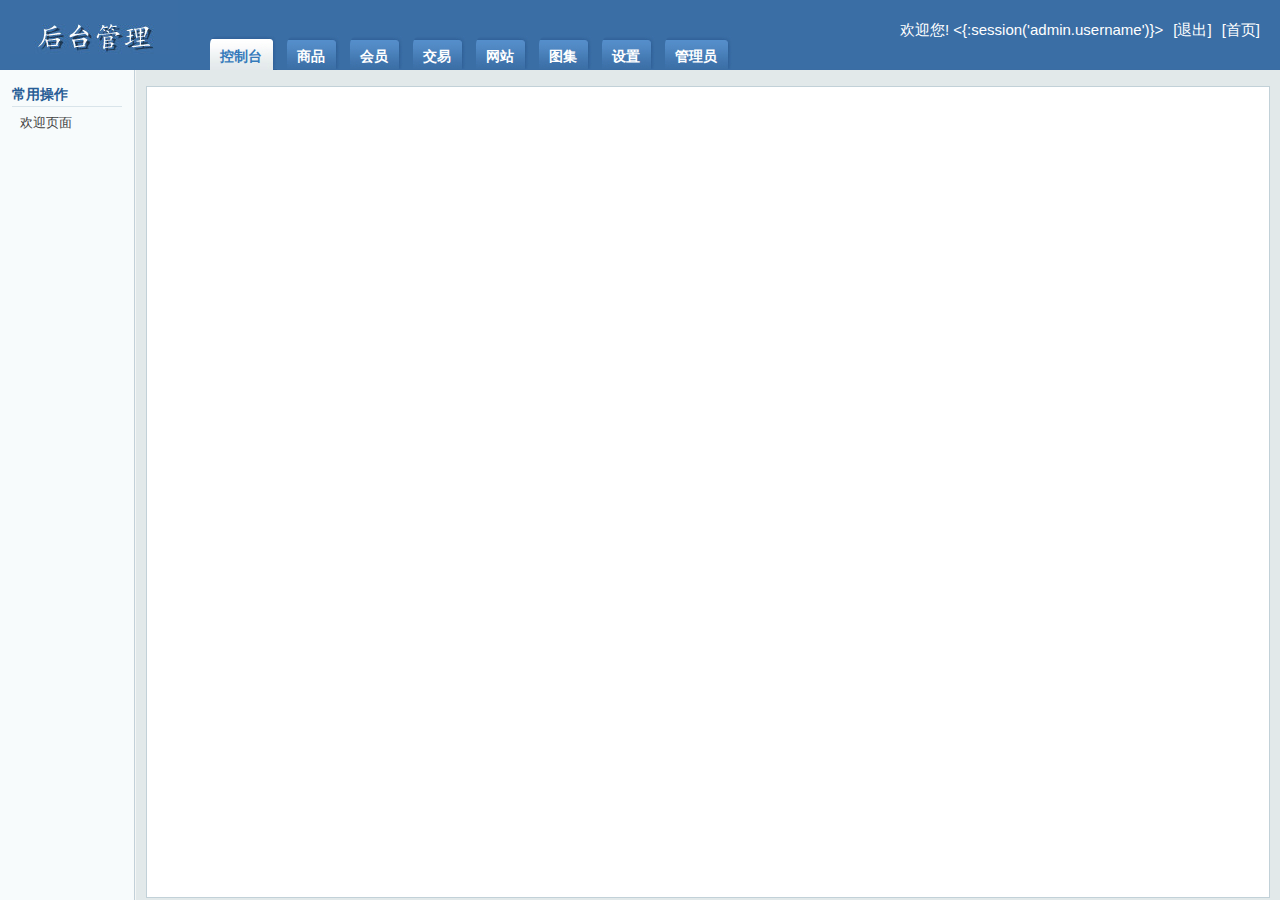
<file: zhaopin_html/index.html>
<!DOCTYPE HTML>
<html>
<head>
<meta http-equiv="Content-Type" content="text/html; charset=utf-8" />
<meta name="renderer" content="webkit">
<title><{$title}></title>
<script type="text/javascript" src="./public/backend/style/js/jquery.min.js"></script>
<script type="text/javascript" src="./public/library/jquery.plugins/jquery.validate.js"></script>
<script type="text/javascript" src="./public/backend/style/js/admin.js"></script>
<script type="text/javascript" src="./public/library/common/common.js"></script>
<link href="./public/backend/style/css/home.css" type="text/css" rel="stylesheet"/> 
</head>
<body>
<div id="home">
	<div id="header">
		<div class="logo fl"><a href="__MODULE__"></a></div>
 		<div class="logout fr">欢迎您! <{:session('admin.username')}><a href="<{:U('backend/Public/logout')}>">[退出]</a><a href="/" target="_blank">[首页]</a></div>
		<div class="top_menu fl">
			<ul>
				<li><a href="javascript:menu_change(8,1,'top_menu','left_menu')" class="on" id="top_menu1">控制台</a></li>
				<li><a href="javascript:menu_change(8,2,'top_menu','left_menu')" id="top_menu2">商品</a></li>
				<li><a href="javascript:menu_change(8,3,'top_menu','left_menu')" id="top_menu3">会员</a></li>
				<li><a href="javascript:menu_change(8,4,'top_menu','left_menu')" id="top_menu4">交易</a></li>
				<li><a href="javascript:menu_change(8,5,'top_menu','left_menu')" id="top_menu5">网站</a></li>
				<li><a href="javascript:menu_change(8,6,'top_menu','left_menu')" id="top_menu6">图集</a></li>
                <li><a href="javascript:menu_change(8,7,'top_menu','left_menu')" id="top_menu7">设置</a></li>
               	<li><a href="javascript:menu_change(8,8,'top_menu','left_menu')" id="top_menu8">管理员</a></li>
			</ul>
		</div>
	</div>
	<div id="content">
		<div class="left_menu fl">
			
			<div id="left_menu1" style="display:block">
				<h3>常用操作</h3>
				<ul>
					<li><a href="<{:U('Welcome/index')}>" target="main">欢迎页面</a></li>
				</ul>
			</div>	
			<div id="left_menu2" style="display:none">
				<h3>商品管理</h3>
				<ul>
					<li><a href="<{:U('Goods/index')}>" target="main">商品列表</a></li>
					<li><a href="<{:U('Goods/add')}>" target="main">添加商品</a></li>
					<li><a href="<{:U('Recycle/index')}>" target="main">回收站</a></li>
				</ul>
				<h3>商品分类</h3>
				<ul>
					<li><a href="<{:U('Gcategory/index')}>" target="main">分类列表</a></li>
					<li><a href="<{:U('Gcategory/add')}>" target="main">添加分类</a></li>
				</ul>
				<h3>品牌管理</h3>
				<ul>
					<li><a href="<{:U('Brand/index')}>" target="main">品牌列表</a></li>
					<li><a href="<{:U('Brand/add')}>" target="main">添加品牌</a></li>
				</ul>
			</div>
			<div id="left_menu3" style="display:none">
				<h3>会员管理</h3>
				<ul>
					<li><a href="<{:U('Member/index')}>" target="main">会员列表</a></li>
					<li><a href="<{:U('Member/add')}>" target="main">添加会员</a></li>
				</ul>
				<h3>优惠码</h3>
				<ul>
					<li><a href="<{:U('Promote/index')}>" target="main">使用优惠码订单</a></li>
					<li><a href="<{:U('Promote/code')}>" target="main">所有优惠码</a></li>
				</ul>
				<h3>评论管理</h3>
				<ul>
					<li><a href="<{:U('Review/index')}>" target="main">评价列表</a></li>
				</ul>
			</div>	
			<div id="left_menu4"  style="display:none">
				<h3>订单管理</h3>
				<ul>
					<li><a href="<{:U('Send/index')}>" target="main">等待发货</a></li>
					<li><a href="<{:U('Order/index')}>" target="main">订单列表</a></li>
				</ul>
				<h3>售后服务</h3>
				<ul>
					<li><a href="<{:U('AfterService/index')}>" target="main">售后服务</a></li>
				</ul>
			</div>
			<div id="left_menu5"  style="display:none">
				<h3>文章分类</h3>
				<ul>
					<li><a href="<{:U('Acategory/index')}>" target="main">分类列表</a></li>
					<li><a href="<{:U('Acategory/add')}>" target="main">添加分类</a></li>
				</ul>
				<h3>文章管理</h3>
				<ul>
					<li><a href="<{:U('Article/index')}>" target="main">文章列表</a></li>
					<li><a href="<{:U('Article/add')}>" target="main">添加文章</a></li>
				</ul>
                <h3>网页导航</h3>
				<ul>
					<li><a href="<{:U('Navigation/index')}>" target="main">导航列表</a></li>
					<li><a href="<{:U('Navigation/add')}>" target="main">添加导航</a></li>
				</ul>
				<h3>联系方式</h3>
				<ul>
					<li><a href="<{:U('Contact/index')}>" target="main">联系方式列表</a></li>
					<li><a href="<{:U('Contact/add')}>" target="main">添加联系方式</a></li>
				</ul>	
			</div>
			<div id="left_menu6" style="display:none">
				<h3>图集管理</h3>
				<ul>
					<li><a href="<{:U('Atlas/index')}>" target="main">图集列表</a></li>
					<li><a href="<{:U('Atlas/add')}>" target="main">添加图集</a></li>
				</ul>
				<h3>图片管理</h3>
				<ul>
					<li><a href="<{:U('Image/index')}>" target="main">图片列表</a></li>
					<li><a href="<{:U('Image/add')}>" target="main">添加图片</a></li>
				</ul>		
			</div>
			<div id="left_menu7" style="display:none">
				<h3>配送方式</h3>
				<ul>
					<li><a href="<{:U('Shipping/index')}>" target="main">配送列表</a></li>
					<li><a href="<{:U('Shipping/add')}>" target="main">添加配送</a></li>
				</ul>
				<h3>区域管理</h3>
				<ul>
					<li><a href="<{:U('ShippingArea/index')}>" target="main">区域列表</a></li>
					<li><a href="<{:U('ShippingArea/addP')}>" target="main">添加省份</a></li>
				</ul>
				<h3>支付方式</h3>
				<ul>
					<li><a href="<{:U('payment/index')}>" target="main">支付列表</a></li>
				</ul>
				<h3>网站设置</h3>
				<ul>
					<li><a href="<{:U('Setting/base')}>" target="main">基本设置</a></li>
					<li><a href="<{:U('Setting/sms')}>" target="main">短信接口设置</a></li>
					<li><a href="<{:U('Setting/email')}>" target="main">Email设置</a></li>
				</ul>	
				<h3>打印模板</h3>
				<ul>
					<li><a href="<{:U('Pt/index')}>" target="main">模板列表</a></li>
					<li><a href="<{:U('Pt/add')}>" target="main">添加模板</a></li>
					<li><a href="<{:U('Pt/info')}>" target="main">寄件人信息</a></li>
				</ul>
			</div>
			<div id="left_menu8" style="display:none">
				<if condition="session('admin.is_super') eq '1'">   
					<h3>管理员</h3>
					<ul>
						<li><a href="<{:U('Admin/index')}>" target="main">管理员列表</a></li>
						<li><a href="<{:U('Admin/add')}>" target="main">添加管理员</a></li>
					</ul>		
				</if>
				<h3>修改密码</h3>
				<ul>
					<li><a href="<{:U('ChangeProfile/password')}>" target="main">修改密码</a></li>
				</ul>		
			</div>
		</div>
		<div class="main_mess"></div>
		<div class="right_main"  style="position:relative; overflow:hidden">
			  <iframe name="main" id="rightMain" src="http://www.baidu.com"  frameborder="false" scrolling="auto" style="overflow-x:hidden;border:none;" width="100%" allowtransparency="true" height:200></iframe>
		</div>
	</div>
</div>
<script type="text/javascript">function windowW(){
	if($(window).width()<980){

			$('#header').css('width',980+'px');

			$('#content').css('width',980+'px');

			$('body').attr('scroll','');

			$('body').css('overflow','');
	}

}

windowW();

$(window).resize(function(){

	if($(window).width()<980){

		windowW();

	}else{

		$('#header').css('width','auto');

		$('#content').css('width','auto');

		$('body').attr('scroll','no');

		$('body').css('overflow','hidden');

	}

});

window.onresize = function(){

	var heights = document.documentElement.clientHeight-95;

	document.getElementById('rightMain').height = heights;

	var openClose = $("#rightMain").height()+9;

	$('#center_frame').height(openClose+9);

	$("#openClose").height(openClose+30);

}

window.onresize();

//刷新
function Refresh() {

	var src = $("#rightMain").attr('src');

	$("#rightMain").attr('src',src);

}
//右侧菜单
$('.left_menu li').click(function(){
	$('.left_menu li').removeClass('current');
	this.className="current";
});
</script>
</body>
</html>
</file>
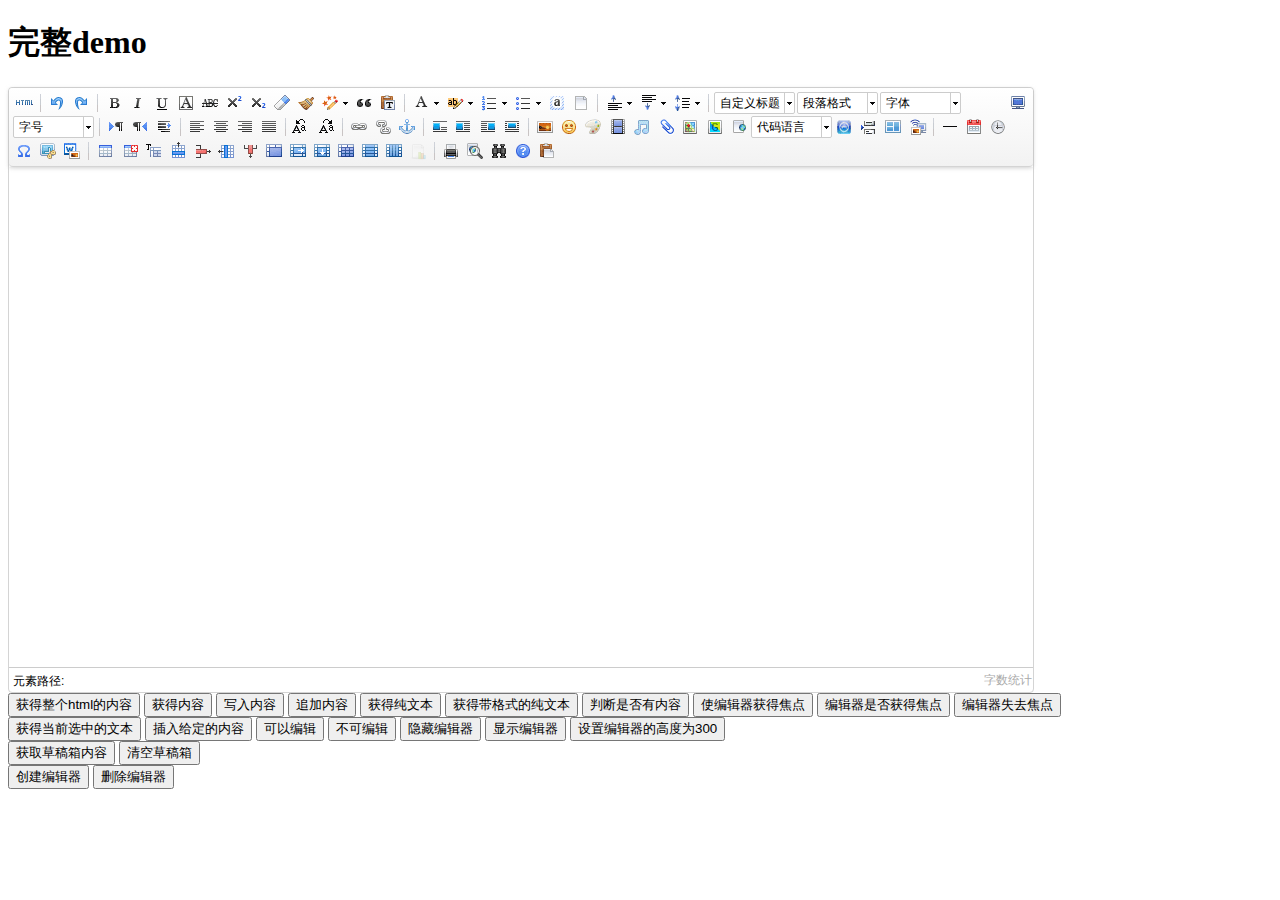
<file: zhaopin_html/public/library/ueditor/index.html>
<!DOCTYPE HTML>
<html>
<head>
    <title>完整demo</title>
    <meta http-equiv="Content-Type" content="text/html;charset=utf-8"/>
    <script type="text/javascript" charset="utf-8" src="ueditor.config.js"></script>
    <script type="text/javascript" charset="utf-8" src="ueditor.all.min.js"> </script>
    <!--建议手动加在语言，避免在ie下有时因为加载语言失败导致编辑器加载失败-->
    <!--这里加载的语言文件会覆盖你在配置项目里添加的语言类型，比如你在配置项目里配置的是英文，这里加载的中文，那最后就是中文-->
    <script type="text/javascript" charset="utf-8" src="lang/zh-cn/zh-cn.js"></script>

    <style type="text/css">
        .clear {
            clear: both;
        }
    </style>
</head>
<body>
<div>
    <h1>完整demo</h1>
    <script id="editor" type="text/plain" style="width:1024px;height:500px;"></script>
</div>
<div id="btns">
    <div>
        <button onclick="getAllHtml()">获得整个html的内容</button>
        <button onclick="getContent()">获得内容</button>
        <button onclick="setContent()">写入内容</button>
        <button onclick="setContent(true)">追加内容</button>
        <button onclick="getContentTxt()">获得纯文本</button>
        <button onclick="getPlainTxt()">获得带格式的纯文本</button>
        <button onclick="hasContent()">判断是否有内容</button>
        <button onclick="setFocus()">使编辑器获得焦点</button>
        <button onmousedown="isFocus(event)">编辑器是否获得焦点</button>
        <button onmousedown="setblur(event)" >编辑器失去焦点</button>

    </div>
    <div>
        <button onclick="getText()">获得当前选中的文本</button>
        <button onclick="insertHtml()">插入给定的内容</button>
        <button id="enable" onclick="setEnabled()">可以编辑</button>
        <button onclick="setDisabled()">不可编辑</button>
        <button onclick=" UE.getEditor('editor').setHide()">隐藏编辑器</button>
        <button onclick=" UE.getEditor('editor').setShow()">显示编辑器</button>
        <button onclick=" UE.getEditor('editor').setHeight(300)">设置编辑器的高度为300</button>
    </div>

    <div>
        <button onclick="getLocalData()" >获取草稿箱内容</button>
        <button onclick="clearLocalData()" >清空草稿箱</button>
    </div>

</div>
<div>
    <button onclick="createEditor()"/>
    创建编辑器</button>
    <button onclick="deleteEditor()"/>
    删除编辑器</button>
</div>

</body>
<script type="text/javascript">

    //实例化编辑器
    //建议使用工厂方法getEditor创建和引用编辑器实例，如果在某个闭包下引用该编辑器，直接调用UE.getEditor('editor')就能拿到相关的实例
    UE.getEditor('editor');


    function isFocus(e){
        alert(UE.getEditor('editor').isFocus());
        UE.dom.domUtils.preventDefault(e)
    }
    function setblur(e){
        UE.getEditor('editor').blur();
        UE.dom.domUtils.preventDefault(e)
    }
    function insertHtml() {
        var value = prompt('插入html代码', '');
        UE.getEditor('editor').execCommand('insertHtml', value)
    }
    function createEditor() {
        enableBtn();
        UE.getEditor('editor');
    }
    function getAllHtml() {
        alert(UE.getEditor('editor').getAllHtml())
    }
    function getContent() {
        var arr = [];
        arr.push("使用editor.getContent()方法可以获得编辑器的内容");
        arr.push("内容为：");
        arr.push(UE.getEditor('editor').getContent());
        alert(arr.join("\n"));
    }
    function getPlainTxt() {
        var arr = [];
        arr.push("使用editor.getPlainTxt()方法可以获得编辑器的带格式的纯文本内容");
        arr.push("内容为：");
        arr.push(UE.getEditor('editor').getPlainTxt());
        alert(arr.join('\n'))
    }
    function setContent(isAppendTo) {
        var arr = [];
        arr.push("使用editor.setContent('欢迎使用ueditor')方法可以设置编辑器的内容");
        UE.getEditor('editor').setContent('欢迎使用ueditor', isAppendTo);
        alert(arr.join("\n"));
    }
    function setDisabled() {
        UE.getEditor('editor').setDisabled('fullscreen');
        disableBtn("enable");
    }

    function setEnabled() {
        UE.getEditor('editor').setEnabled();
        enableBtn();
    }

    function getText() {
        //当你点击按钮时编辑区域已经失去了焦点，如果直接用getText将不会得到内容，所以要在选回来，然后取得内容
        var range = UE.getEditor('editor').selection.getRange();
        range.select();
        var txt = UE.getEditor('editor').selection.getText();
        alert(txt)
    }

    function getContentTxt() {
        var arr = [];
        arr.push("使用editor.getContentTxt()方法可以获得编辑器的纯文本内容");
        arr.push("编辑器的纯文本内容为：");
        arr.push(UE.getEditor('editor').getContentTxt());
        alert(arr.join("\n"));
    }
    function hasContent() {
        var arr = [];
        arr.push("使用editor.hasContents()方法判断编辑器里是否有内容");
        arr.push("判断结果为：");
        arr.push(UE.getEditor('editor').hasContents());
        alert(arr.join("\n"));
    }
    function setFocus() {
        UE.getEditor('editor').focus();
    }
    function deleteEditor() {
        disableBtn();
        UE.getEditor('editor').destroy();
    }
    function disableBtn(str) {
        var div = document.getElementById('btns');
        var btns = domUtils.getElementsByTagName(div, "button");
        for (var i = 0, btn; btn = btns[i++];) {
            if (btn.id == str) {
                domUtils.removeAttributes(btn, ["disabled"]);
            } else {
                btn.setAttribute("disabled", "true");
            }
        }
    }
    function enableBtn() {
        var div = document.getElementById('btns');
        var btns = domUtils.getElementsByTagName(div, "button");
        for (var i = 0, btn; btn = btns[i++];) {
            domUtils.removeAttributes(btn, ["disabled"]);
        }
    }

    function getLocalData () {
        alert(UE.getEditor('editor').execCommand( "getlocaldata" ));
    }

    function clearLocalData () {
        UE.getEditor('editor').execCommand( "clearlocaldata" );
        alert("已清空草稿箱")
    }

</script>
</html>
</file>
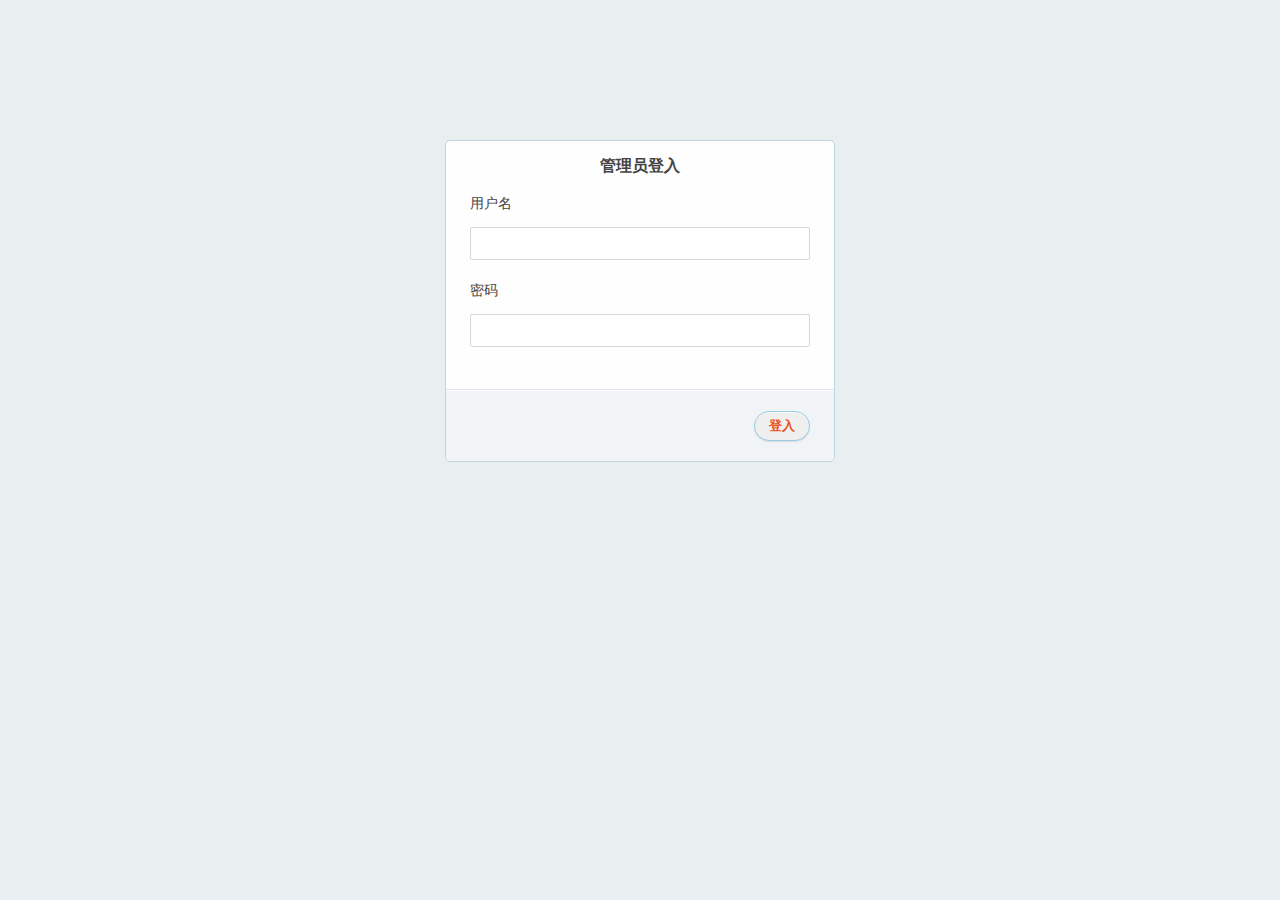
<file: zhaopin_html/login.htm>
<!DOCTYPE HTML>
<html lang="zh">
<head>
<meta charset="utf-8">
<title>管理员登入</title>
<script type="text/javascript" src="http://libs.baidu.com/jquery/1.10.0/jquery.min.js"></script>
<style type="text/css">
html {
	background-color: #E9EEF0
}

.wrapper {
	margin: 140px auto;
}

.loginBox {
	background-color: #FEFEFE;
	border: 1px solid #BfD6E1;
	border-radius: 5px;
	color: #444;
	font: 14px 'Microsoft YaHei', '微软雅黑';
	margin: 0 auto;
	width: 388px
}

.loginBox .loginBoxCenter {
	border-bottom: 1px solid #DDE0E8;
	padding: 24px;
	padding-top: 0;
}

.loginBox .loginBoxCenter p {
	margin-bottom: 10px
}

.loginBox .loginBoxButtons {
	background-color: #F0F4F6;
	border-top: 1px solid #FFF;
	border-bottom-left-radius: 5px;
	border-bottom-right-radius: 5px;
	line-height: 28px;
	overflow: hidden;
	padding: 20px 24px;
	vertical-align: center;
}

.loginBox .loginInput {
	border: 1px solid #D2D9dC;
	border-radius: 2px;
	color: #444;
	font: 12px 'Microsoft YaHei', '微软雅黑';
	padding: 8px 14px;
	margin-bottom: 8px;
	width: 310px;
}

.loginBox .loginInput:FOCUS {
	border: 1px solid #B7D4EA;
	box-shadow: 0 0 8px #B7D4EA;
}

.loginBox .loginBtn {
	background-image: -moz-linear-gradient(to bottom, #B5DEF2, #85CFEE);
	border: 1px solid #98CCE7;
	border-radius: 20px;
	box-shadow: inset rgba(255, 255, 255, 0.6) 0 1px 1px, rgba(0, 0, 0, 0.1)
		0 1px 1px;
	color: rgb(233, 83, 25);
	cursor: pointer;
	float: right;
	font: bold 13px Arial;
	padding: 5px 14px;
}

.loginBox .loginBtn:HOVER {
	background-image: -moz-linear-gradient(to top, #B5DEF2, #85CFEE);
}

.loginBox a.forgetLink {
	color: #ABABAB;
	cursor: pointer;
	float: right;
	font: 11px/20px Arial;
	text-decoration: none;
	vertical-align: middle;
}

.loginBox a.forgetLink:HOVER {
	text-decoration: underline;
}

.loginBox input#remember {
	vertical-align: middle;
}

.loginBox label[for="remember"] {
	font: 11px Arial;
}

.errorMessage {
	color: red;
	font-size: 12px;
}

.head {
	width: 100%;
}

.head h3 {
	padding: 0;
	margin: 0;
	height: 30px;
	text-align: center;
	line-height: 30px;
	padding-top: 10px;
}
</style>
</head>
<body>
	<div class="wrapper">
		<div class="loginBox">
			<form action="/index.php/Backend/Public/checkLogin" method="post" id="loginForm">
				<div class="head">
					<h3>管理员登入</h3>
				</div>
				<div class="loginBoxCenter">
					<p>用户名</p>
					<p>
						<input class="loginInput" name="username" id="LoginForm_username"
							autocomplete="off" type="text">
					</p>
					<p>密码</p>
					<p>
						<input class="loginInput" name="password" id="LoginForm_password"
							autocomplete="off" type="password">
					</p>
				</div>
				<div class="loginBoxButtons">
					<input type="submit" class="loginBtn" name="sub" value="登入">
				</div>
			<input type="hidden" name="__hash__" value="761b10a931272fddafabb632cff60d0a_df405db9e732dc3588fdc2fa241b8906" /></form>
		</div>
	</div>
	<script type="text/javascript">
		//表单验证
		$(document).ready(function(){
			$('#loginForm').on('submit',function(){
				var username=$('#LoginForm_username').val().trim().length;
				var password=$('#LoginForm_password').val().trim().length;
				if(username==0 || password==0){
					alert('必要字段未填写');
					return false;
				}
					return true;					
			})		
		});
	</script>
</body>
</html>
</file>
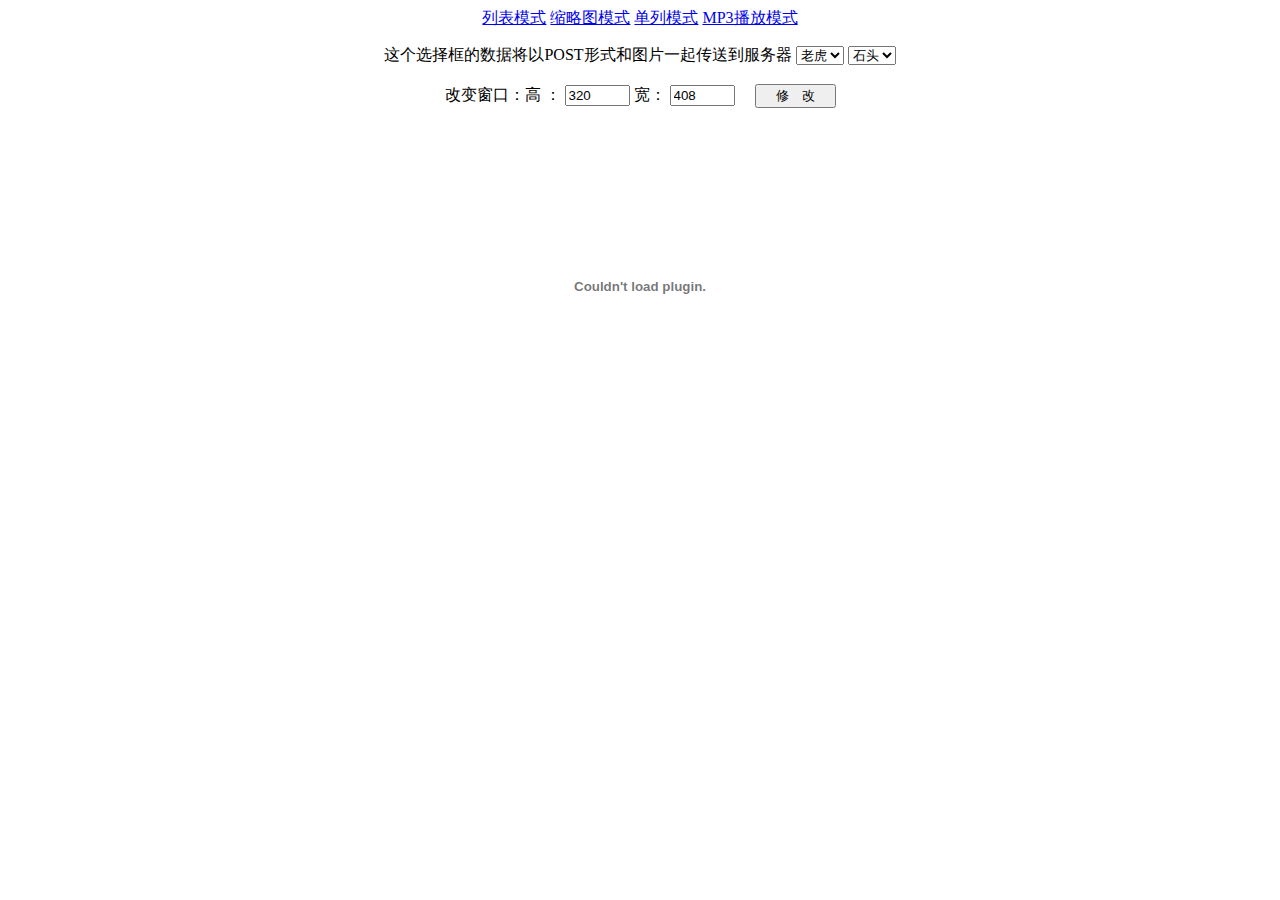
<file: zhaopin_html/public/library/CFUpload/temp.html>
﻿<html xmlns="http://www.w3.org/1999/xhtml" xml:lang="zh_cn" lang="zh_cn">
<head>
<meta http-equiv="Content-Type" content="text/html; charset=utf-8" />
<title>多文件上传组件</title>
</head>
<body bgcolor="#ffffff" style="text-align:center;">
  <!--影片中使用的 URL-->
  <!--影片中使用的文本-->
  <!-- saved from url=(0013)about:internet -->
  <script language="javascript">
function challs_flash_update(){ //Flash 初始化函数
	var a={};
	//定义变量为Object 类型

	a.title = "上传文件"; //设置组件头部名称
	
	a.FormName = "Filedata";
	//设置Form表单的文本域的Name属性
	
	a.url = "update.php"; 
	//设置服务器接收代码文件
	
	a.parameter = ""; 
	//设置提交参数，以GET形式提交,例："key=value&key=value&..."
	
	a.typefile = ["Images (*.gif,*.png,*.jpg,*jpeg)","*.gif;*.png;*.jpg;*.jpeg;",
				"GIF (*.gif)","*.gif;",
				"PNG (*.png)","*.png;",
				"JPEG (*.jpg,*.jpeg)","*.jpg;*.jpeg;"];
	//设置可以上传文件 数组类型
	//"Images (*.gif,*.png,*.jpg)"为用户选择要上载的文件时可以看到的描述字符串,
	//"*.gif;*.png;*.jpg"为文件扩展名列表，其中列出用户选择要上载的文件时可以看到的 Windows 文件格式，以分号相隔
	//2个为一组，可以设置多组文件类型
	
	a.newTypeFile = ["Images (*.gif,*.png,*.jpg,*jpeg)","*.gif;*.png;*.jpg;*.jpeg;","JPE;JPEG;JPG;GIF;PNG",
				"GIF (*.gif)","*.gif;","GIF",
				"PNG (*.png)","*.png;","PNG",
				"JPEG (*.jpg,*.jpeg)","*.jpg;*.jpeg;","JPE;JPEG;JPG"];
	//设置可以上传文件，多了一个苹果电脑文件类型过滤 数组类型, 设置了此项，typefile将无效
	//"Images (*.gif,*.png,*.jpg)"为用户选择要上载的文件时可以看到的描述字符串,
	//"*.gif;*.png;*.jpg"为文件扩展名列表，其中列出用户选择要上载的文件时可以看到的 Windows 文件格式，以分号相隔
	//"JPE;JPEG;JPG;GIF;PNG" 分号分隔的 Macintosh 文件类型列表，如下面的字符串所示："JPEG;jp2_;GI
	
	a.UpSize = 0;
	//可限制传输文件总容量，0或负数为不限制，单位MB
	
	a.fileNum = 0;
	//可限制待传文件的数量，0或负数为不限制
	
	a.size = 1;
	//上传单个文件限制大小，单位MB，可以填写小数类型
	
	a.FormID = ['select','select2'];
	//设置每次上传时将注册了ID的表单数据以POST形式发送到服务器
	//需要设置的FORM表单中checkbox,text,textarea,radio,select项目的ID值,radio组只需要一个设置ID即可
	//参数为数组类型，注意使用此参数必须有 challs_flash_FormData() 函数支持
	
	a.autoClose = 1;
	//上传完成条目，将自动删除已完成的条目，值为延迟时间，以秒为单位，当值为 -1 时不会自动关闭，注意：当参数CompleteClose为false时无效
	
	a.CompleteClose = true;
	//设置为true时，上传完成的条目，将也可以取消删除条目，这样参数 UpSize 将失效, 默认为false
	
	a.repeatFile = true;
	//设置为true时，可以过滤用户已经选择的重复文件，否则可以让用户多次选择上传同一个文件，默认为false
	
	a.returnServer = true;
	//设置为true时，组件必须等到服务器有反馈值了才会进行下一个步骤，否则不会等待服务器返回值，直接进行下一步骤，默认为false
	
	a.MD5File = 1;
	//设置MD5文件签名模式，参数如下 ,注意：FLASH无法计算超过100M的文件,在无特殊需要时，请设置为0
	//0为关闭MD5计算签名
	//1为直接计算MD5签名后上传
	//2为计算签名，将签名提交服务器验证，在根据服务器反馈来执行上传或不上传
	//3为先提交文件基本信息，根据服务器反馈，执行MD5签名计算或直接上传，如果是要进行MD5计算，计算后，提交计算结果，在根据服务器反馈，来执行是否上传或不上传
	
	a.loadFileOrder=true;
	//选择的文件加载文件列表顺序，TRUE = 正序加载，FALSE = 倒序加载
	
	a.mixFileNum=0;
	//至少选择的文件数量，设置这个将限制文件列表最少正常数量（包括等待上传和已经上传）为设置的数量，才能点击上传，0为不限制
	
	a.ListShowType = 1;
	//文件列表显示类型：
	//1 = 传统列表显示，
	//2 = 缩略图列表显示（适用于图片专用上传）,
	//3 = 单列模式
	//4 = MP3播放模式
	
	
	a.TitleSwitch = true;
	//是否显示组件头部
	
	a.ForceFileNum = 0;
	//强制条目数量，已上传和待上传条目相加等于为设置的值（不包括上传失败的条目），否则不让上传, 0为不限制，设置限制后mixFileNum,autoClose和fileNum属性将无效！
	
	a.autoUpload = false;
	//设置为true时，用户选择文件后，直接开始上传，无需点击上传，默认为false;
	
	a.adjustOrder = true;
	//设置为true时，用户可以拖动列表，重新排列位置
	
	a.deleteAllShow = true
	//设置是否显示，全部清除按钮
	
	a.countData = true;
	//是否向服务器端提交组件文件列表统计信息，POST方式提交数据
	//access2008_box_info_max 列表总数量
	//access2008_box_info_upload 剩余数量 （包括当前上传条目）
	//access2008_box_info_over 已经上传完成数量 （不包括当前上传条目)
	
	a.isShowUploadButton = true;
	//是否显示上传按钮，默认为true

	return a ;
	//返回Object
}

function challs_flash_onComplete(a){ //每次上传完成调用的函数，并传入一个Object类型变量，包括刚上传文件的大小，名称，上传所用时间,文件类型
	var name=a.fileName; //获取上传文件名
	var size=a.fileSize; //获取上传文件大小，单位字节
	var time=a.updateTime; //获取上传所用时间 单位毫秒
	var type=a.fileType; //获取文件类型，在 Windows 上，此属性是文件扩展名。 在 Macintosh 上，此属性是由四个字符组成的文件类型
	var creationDate = a.fileCreationDate //获取文件创建时间
	var modificationDate = a.fileModificationDate //获取文件最后修改时间
	document.getElementById('show').innerHTML+=name+' --- '+size+'字节 ----文件类型：'+type+'--- 用时 '+(time/1000)+'秒<br><br>'
}

function challs_flash_onCompleteData(a){ //获取服务器反馈信息事件
	document.getElementById('show').innerHTML+='<font color="#ff0000">服务器端反馈信息：</font><br />'+a+'<br />';	
}
function challs_flash_onStart(a){ //开始一个新的文件上传时事件,并传入一个Object类型变量，包括刚上传文件的大小，名称，类型
	var name=a.fileName; //获取上传文件名
	var size=a.fileSize; //获取上传文件大小，单位字节
	var type=a.fileType; //获取文件类型，在 Windows 上，此属性是文件扩展名。 在 Macintosh 上，此属性是由四个字符组成的文件类型
	var creationDate = a.fileCreationDate //获取文件创建时间
	var modificationDate = a.fileModificationDate //获取文件最后修改时间
	document.getElementById('show').innerHTML+=name+'开始上传！<br />';
	
	return true; //返回 false 时，组件将会停止上传
}

function challs_flash_onStatistics(a){ //当组件文件数量或状态改变时得到数量统计，参数 a 对象类型
	var uploadFile = a.uploadFile; //等待上传数量
	var overFile = a.overFile; //已经上传数量
	var errFile = a.errFile; //上传错误数量
}

function challs_flash_alert(a){ //当提示时，会将提示信息传入函数，参数 a 字符串类型
	document.getElementById('show').innerHTML+='<font color="#ff0000">组件提示：</font>'+a+'<br />';
}

function challs_flash_onCompleteAll(a){ //上传文件列表全部上传完毕事件,参数 a 数值类型，返回上传失败的数量
	document.getElementById('show').innerHTML+='<font color="#ff0000">所有文件上传完毕，</font>上传失败'+a+'个！<br />';
	//window.location.href='http://www.access2008.cn/update'; //传输完成后，跳转页面
}

function challs_flash_onSelectFile(a){ //用户选择文件完毕触发事件，参数 a 数值类型，返回等待上传文件数量
	document.getElementById('show').innerHTML+='<font color="#ff0000">文件选择完成：</font>等待上传文件'+a+'个！<br />';
}

function challs_flash_deleteAllFiles(){ //清空按钮点击时，出发事件

	//返回 true 清空，false 不清空
	return confirm("你确定要清空列表吗?");
}

function challs_flash_onError(a){ //上传文件发生错误事件，并传入一个Object类型变量，包括错误文件的大小，名称，类型
	var err=a.textErr; //错误信息
	var name=a.fileName; //获取上传文件名
	var size=a.fileSize; //获取上传文件大小，单位字节
	var type=a.fileType; //获取文件类型，在 Windows 上，此属性是文件扩展名。 在 Macintosh 上，此属性是由四个字符组成的文件类型
	var creationDate = a.fileCreationDate //获取文件创建时间
	var modificationDate = a.fileModificationDate //获取文件最后修改时间
	document.getElementById('show').innerHTML+='<font color="#ff0000">'+name+' - '+err+'</font><br />';
}

function challs_flash_FormData(a){ // 使用FormID参数时必要函数
	try{
		var value = '';
		var id=document.getElementById(a);
		if(id.type == 'radio'){
			var name = document.getElementsByName(id.name);
			for(var i = 0;i<name.length;i++){
				if(name[i].checked){
					value = name[i].value;
				}
			}
		}else if(id.type == 'checkbox'){
			var name = document.getElementsByName(id.name);
			for(var i = 0;i<name.length;i++){
				if(name[i].checked){
					if(i>0) value+=",";
					value += name[i].value;
				}
			}
		}else if(id.type == 'select-multiple'){
		    for(var i=0;i<id.length;i++){
		        if(id.options[i].selected){
					if(i>0) value+=",";
			         values += id.options[i].value; 
			    }
		    }
		}else{
			value = id.value;
		}
		return value;
	 }catch(e){
		return '';
	 }
}

function challs_flash_style(){ //组件颜色样式设置函数
	var a = {};
	
	/*  整体背景颜色样式 */
	a.backgroundColor=['#f6f6f6','#f3f8fd','#dbe5f1'];	//颜色设置，3个颜色之间过度
	a.backgroundLineColor='#5576b8';					//组件外边框线颜色
	a.backgroundFontColor='#066AD1';					//组件最下面的文字颜色
	a.backgroundInsideColor='#FFFFFF';					//组件内框背景颜色
	a.backgroundInsideLineColor=['#e5edf5','#34629e'];	//组件内框线颜色，2个颜色之间过度
	
	
	/*  头部颜色样式 */
	a.Top_backgroundColor=['#e0eaf4','#bcd1ea']; 		//颜色设置，数组类型，2个颜色之间过度
	a.Top_fontColor='#245891';							//头部文字颜色
	
	
	/*  按钮颜色样式 */
	a.button_overColor=['#FBDAB5','#f3840d'];			//鼠标移上去时的背景颜色，2个颜色之间过度
	a.button_overLineColor='#e77702';					//鼠标移上去时的边框颜色
	a.button_overFontColor='#ffffff';					//鼠标移上去时的文字颜色
	a.button_outColor=['#ffffff','#dde8fe']; 			//鼠标离开时的背景颜色，2个颜色之间过度
	a.button_outLineColor='#91bdef';					//鼠标离开时的边框颜色
	a.button_outFontColor='#245891';					//鼠标离开时的文字颜色
	
	/* 滚动条样式 */	
	a.List_scrollBarColor=0x000000;				//滚动条颜色
	a.List_scrollBarGlowColor=0x34629e;			//滚动条阴影颜色

	/* 文件列表样式 */
	a.List_backgroundColor='#EAF0F8';					//列表背景色
	a.List_fontColor='#333333';						//列表文字颜色
	a.List_errFontColor='#ff0000';							//列表错误信息文字颜色
	a.List_LineColor='#B3CDF1';							//列表分割线颜色
	a.List_cancelOverFontColor='#ff0000';				//列表取消文字移上去时颜色
	a.List_cancelOutFontColor='#D76500';				//列表取消文字离开时颜色
	a.List_progressBarLineColor='#B3CDF1';				//进度条边框线颜色
	a.List_progressBarBackgroundColor='#D8E6F7';		//进度条背景颜色	
	a.List_progressBarColor=['#FFCC00','#FFFF00'];		//进度条进度颜色，2个颜色之间过度
	
	/* 错误提示框样式 */
	a.Err_backgroundColor='#C0D3EB';					//提示框背景色
	a.Err_fontColor='#245891';							//提示框文字颜色
	a.Err_shadowColor='#000000';						//提示框阴影颜色
	
	
	return a;
}

function challs_flash_language(){ //组件文字设置函数
	var a = {
		// $[1]$ $[2]$ $[3]$是替换符号 
		// \n 是换行符号

		//按钮文字
		ButtonTxt_1:'停 止',
		ButtonTxt_2:'选择文件',
		ButtonTxt_3:'上 传',
		ButtonTxt_4:'清空',
		
		//全局文字设置
		Font:'宋体',
		FontSize:12,
		
		//提示文字
		Alert_1:'初始化错误：\n\n没有找到 JAVASCRITP 函数 \n函数名为 challs_flash_update()',
		Alert_2:'初始化错误：\n\n函数 challs_flash_update() 返回类型必须是 "Object" 类型',
		Alert_3:'初始化错误：\n\n没有设置上传路径地址',
		Alert_4:'添加上传文件失败，\n\n不可以在添加更多的上传文件!',
		Alert_5:'添加上传文件失败，\n\n等待上传文件列表只能有$[1]$个，\n请先上传部分文件!',
		Alert_6:'提示信息：\n\n请再选择$[1]$个上传文件！',
		Alert_7:'提示信息：\n\n请至少再选择$[1]$个上传文件！',
		Alert_8:'\n\n请选择上传文件！',
		Alert_9:'上传错误：\n\n$[1]$',

		//界面文字
		Txt_5:'等待上传',
		Txt_6:'等待上传：$[1]$个  已上传：$[2]$个',
		Txt_7:'字节',
		Txt_8:'总量限制（$[1]$MB）,上传失败',
		Txt_9:'文件超过$[1]$MB,上传失败',
		Txt_10:'秒',
		Txt_11:'保存数据中...',
		Txt_12:'上传完毕',
		Txt_13:'文件加载错误',
		Txt_14:'扫描文件...',
		Txt_15:'验证文件...',
		Txt_16:'取消',
		Txt_17:'无图',
		Txt_18:'加载中',

		Txt_20:'关闭',
		Txt_21:'确定',
		Txt_22:'上传文件',
		
		//错误提示
		Err_1:'上传地址URL无效',
		Err_2:'服务器报错：$[1]$',
		Err_3:'上传失败,$[1]$',
		Err_4:'服务器提交效验错误',
		Err_5:'效验数据无效错误'
	};

	return a;

}


var isMSIE = (navigator.appName == "Microsoft Internet Explorer");   
function thisMovie(movieName){   
  if(isMSIE){   
  	return window[movieName];   
  }else{
  	return document[movieName];   
  }   
}
</script>
  <p><a href="temp.html">列表模式</a> <a href="temp2.html">缩略图模式</a> <a href="temp3.html">单列模式</a> <a href="temp5.html">MP3播放模式</a></p>
这个选择框的数据将以POST形式和图片一起传送到服务器
  <select id="select">
    <option value="老虎">老虎</option>
    <option value="兔子">兔子</option>
    <option value="骏马">骏马</option>
    </select>
    <select id="select2">
      <option value="石头">石头</option>
      <option value="剪子">剪子</option>
      <option value="布">布</option>
      </select>
    <br>
    <br>
  改变窗口：高
<label>
      ：
      <input name="gao" type="text" id="gao" value="320" size="5">
      宽：
      </label>
      <label>
      <input name="kuan" type="text" id="kuan" value="408" size="5">　
      </label>
      <label>
      <input type="submit" name="button" id="button" value="　修　改　" onClick="thisMovie('update').width=document.getElementById('kuan').value;thisMovie('update').height=document.getElementById('gao').value;">
      </label>
      <br>
<br>
<object classid="clsid:d27cdb6e-ae6d-11cf-96b8-444553540000" codebase="http://download.macromedia.com/pub/shockwave/cabs/flash/swflash.cab#version=11,0,0,0" width="408" height="320" id="update" align="middle">
<param name="allowFullScreen" value="false" />
    <param name="allowScriptAccess" value="always" />
	<param name="movie" value="update.swf" />
    <param name="quality" value="high" />
    <param name="bgcolor" value="#ffffff" />
    <embed src="update.swf" quality="high" bgcolor="#ffffff" width="408" height="320" name="update" align="middle" allowScriptAccess="always" allowFullScreen="false" type="application/x-shockwave-flash" pluginspage="http://www.macromedia.com/go/getflashplayer" />
	</object>
<div id="show" style="margin-top:20px; width:500px; text-align:left;"></div>
</body>
</html>
</file>
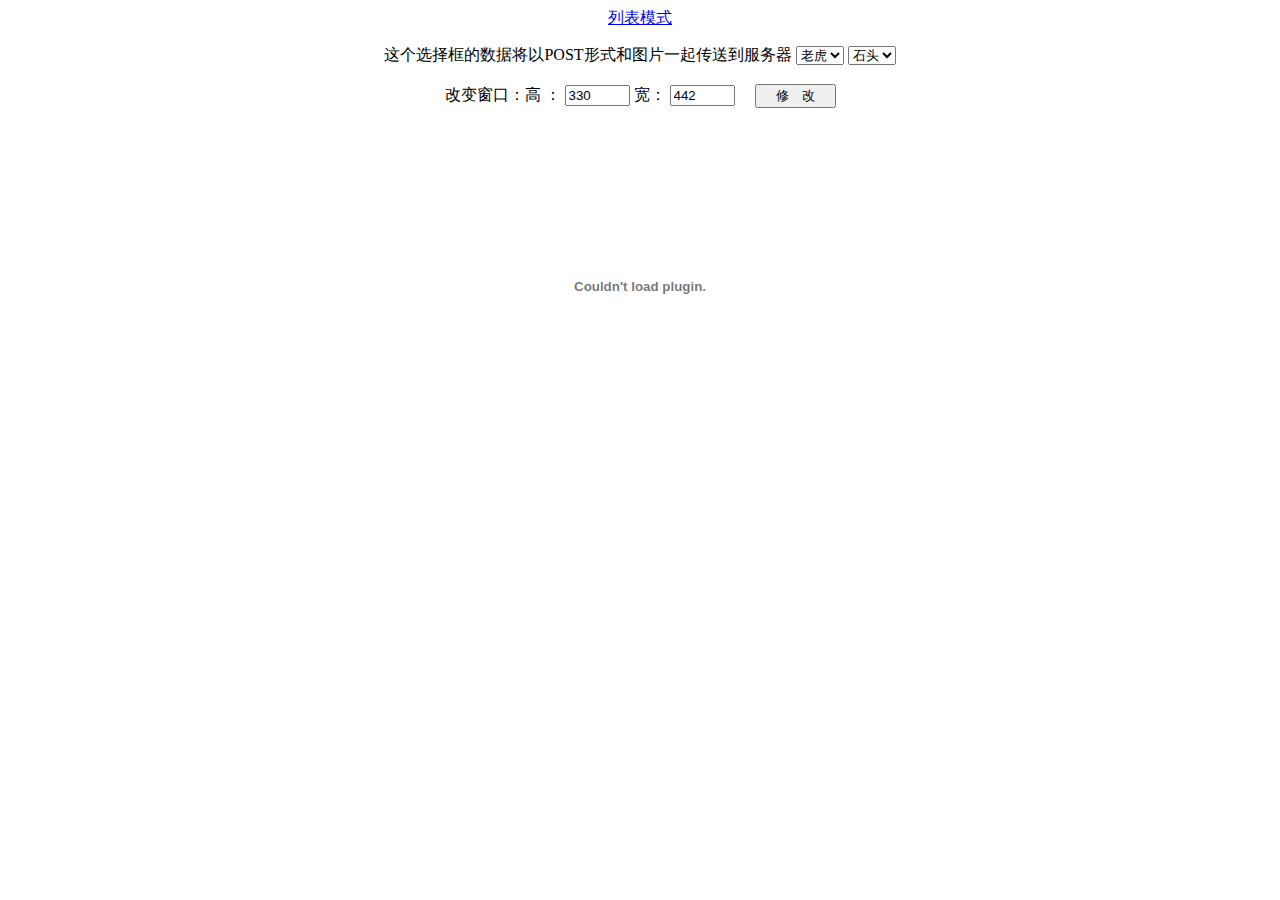
<file: zhaopin_html/public/library/CFUpload/temp2.html>
﻿<html xmlns="http://www.w3.org/1999/xhtml" xml:lang="zh_cn" lang="zh_cn">
<head>
<meta http-equiv="Content-Type" content="text/html; charset=utf-8" />
<title>多文件上传组件</title>
</head>
<body bgcolor="#ffffff" style="text-align:center;">

  <!--影片中使用的 URL-->
  <!--影片中使用的文本-->
  <!-- saved from url=(0013)about:internet -->
  <script language="javascript">
function challs_flash_update(){ //Flash 初始化函数
	var a={};
	//定义变量为Object 类型

	a.title = "上传文件"; //设置组件头部名称
	
	a.FormName = "Filedata";
	//设置Form表单的文本域的Name属性
	
	a.url = "update.php"; 
	//设置服务器接收代码文件
	
	a.parameter = ""; 
	//设置提交参数，以GET形式提交,例："key=value&key=value&..."
	
	a.typefile = ["Images (*.gif,*.png,*.jpg,*jpeg)","*.gif;*.png;*.jpg;*.jpeg;",
				"GIF (*.gif)","*.gif;",
				"PNG (*.png)","*.png;",
				"JPEG (*.jpg,*.jpeg)","*.jpg;*.jpeg;"];
	//设置可以上传文件 数组类型
	//"Images (*.gif,*.png,*.jpg)"为用户选择要上载的文件时可以看到的描述字符串,
	//"*.gif;*.png;*.jpg"为文件扩展名列表，其中列出用户选择要上载的文件时可以看到的 Windows 文件格式，以分号相隔
	//2个为一组，可以设置多组文件类型
	
	a.newTypeFile = ["Images (*.gif,*.png,*.jpg,*jpeg)","*.gif;*.png;*.jpg;*.jpeg;","JPE;JPEG;JPG;GIF;PNG",
				"GIF (*.gif)","*.gif;","GIF",
				"PNG (*.png)","*.png;","PNG",
				"JPEG (*.jpg,*.jpeg)","*.jpg;*.jpeg;","JPE;JPEG;JPG"];
	//设置可以上传文件，多了一个苹果电脑文件类型过滤 数组类型, 设置了此项，typefile将无效
	//"Images (*.gif,*.png,*.jpg)"为用户选择要上载的文件时可以看到的描述字符串,
	//"*.gif;*.png;*.jpg"为文件扩展名列表，其中列出用户选择要上载的文件时可以看到的 Windows 文件格式，以分号相隔
	//"JPE;JPEG;JPG;GIF;PNG" 分号分隔的 Macintosh 文件类型列表，如下面的字符串所示："JPEG;jp2_;GI
	
	a.UpSize = 0;
	//可限制传输文件总容量，0或负数为不限制，单位MB
	
	a.fileNum = 0;
	//可限制待传文件的数量，0或负数为不限制
	
	a.size = 1;
	//上传单个文件限制大小，单位MB，可以填写小数类型
	
	a.FormID = ['select','select2'];
	//设置每次上传时将注册了ID的表单数据以POST形式发送到服务器
	//需要设置的FORM表单中checkbox,text,textarea,radio,select项目的ID值,radio组只需要一个设置ID即可
	//参数为数组类型，注意使用此参数必须有 challs_flash_FormData() 函数支持
	
	a.autoClose = 1;
	//上传完成条目，将自动删除已完成的条目，值为延迟时间，以秒为单位，当值为 -1 时不会自动关闭，注意：当参数CompleteClose为false时无效
	
	a.CompleteClose = true;
	//设置为true时，上传完成的条目，将也可以取消删除条目，这样参数 UpSize 将失效, 默认为false
	
	a.repeatFile = true;
	//设置为true时，可以过滤用户已经选择的重复文件，否则可以让用户多次选择上传同一个文件，默认为false
	
	a.returnServer = true;
	//设置为true时，组件必须等到服务器有反馈值了才会进行下一个步骤，否则不会等待服务器返回值，直接进行下一步骤，默认为false
	
	a.MD5File = 1;
	//设置MD5文件签名模式，参数如下 ,注意：FLASH无法计算超过100M的文件,在无特殊需要时，请设置为0
	//0为关闭MD5计算签名
	//1为直接计算MD5签名后上传
	//2为计算签名，将签名提交服务器验证，在根据服务器反馈来执行上传或不上传
	//3为先提交文件基本信息，根据服务器反馈，执行MD5签名计算或直接上传，如果是要进行MD5计算，计算后，提交计算结果，在根据服务器反馈，来执行是否上传或不上传
	
	a.loadFileOrder=true;
	//选择的文件加载文件列表顺序，TRUE = 正序加载，FALSE = 倒序加载
	
	a.mixFileNum=0;
	//至少选择的文件数量，设置这个将限制文件列表最少正常数量（包括等待上传和已经上传）为设置的数量，才能点击上传，0为不限制
	
	a.ListShowType = 2;
	//文件列表显示类型：1 = 传统列表显示，2 = 缩略图列表显示（适用于图片专用上传）
	
	a.TitleSwitch = true;
	//是否显示组件头部
	
	a.ForceFileNum = 0;
	//强制条目数量，已上传和待上传条目相加等于为设置的值（不包括上传失败的条目），否则不让上传, 0为不限制，设置限制后mixFileNum,autoClose和fileNum属性将无效！
	
	a.autoUpload = false;
	//设置为true时，用户选择文件后，直接开始上传，无需点击上传，默认为false;
	
	a.adjustOrder = true;
	//设置为true时，用户可以拖动列表，重新排列位置
	
	a.deleteAllShow = true
	//设置是否显示，全部清除按钮
	 
	a.countData = true;
	//是否向服务器端提交组件文件列表统计信息，POST方式提交数据
	//access2008_box_info_max 列表总数量
	//access2008_box_info_upload 剩余数量 （包括当前上传条目）
	//access2008_box_info_over 已经上传完成数量 （不包括当前上传条目)
	
	a.isShowUploadButton = true;
	//是否显示上传按钮，默认为true
	
	return a ;
	//返回Object
}

function challs_flash_onComplete(a){ //每次上传完成调用的函数，并传入一个Object类型变量，包括刚上传文件的大小，名称，上传所用时间,文件类型
	var name=a.fileName; //获取上传文件名
	var size=a.fileSize; //获取上传文件大小，单位字节
	var time=a.updateTime; //获取上传所用时间 单位毫秒
	var type=a.fileType; //获取文件类型，在 Windows 上，此属性是文件扩展名。 在 Macintosh 上，此属性是由四个字符组成的文件类型
	var creationDate = a.fileCreationDate //获取文件创建时间
	var modificationDate = a.fileModificationDate //获取文件最后修改时间
	document.getElementById('show').innerHTML+=name+' --- '+size+'字节 ----文件类型：'+type+'--- 用时 '+(time/1000)+'秒<br><br>'
}

function challs_flash_onCompleteData(a){ //获取服务器反馈信息事件
	document.getElementById('show').innerHTML+='<font color="#ff0000">服务器端反馈信息：</font><br />'+a+'<br />';	
}
function challs_flash_onStart(a){ //开始一个新的文件上传时事件,并传入一个Object类型变量，包括刚上传文件的大小，名称，类型
	var name=a.fileName; //获取上传文件名
	var size=a.fileSize; //获取上传文件大小，单位字节
	var type=a.fileType; //获取文件类型，在 Windows 上，此属性是文件扩展名。 在 Macintosh 上，此属性是由四个字符组成的文件类型
	var creationDate = a.fileCreationDate //获取文件创建时间
	var modificationDate = a.fileModificationDate //获取文件最后修改时间
	document.getElementById('show').innerHTML+=name+'开始上传！<br />';
	
	return true; //返回 false 时，组件将会停止上传
}

function challs_flash_onStatistics(a){ //当组件文件数量或状态改变时得到数量统计，参数 a 对象类型
	var uploadFile = a.uploadFile; //等待上传数量
	var overFile = a.overFile; //已经上传数量
	var errFile = a.errFile; //上传错误数量
}

function challs_flash_alert(a){ //当提示时，会将提示信息传入函数，参数 a 字符串类型
	document.getElementById('show').innerHTML+='<font color="#ff0000">组件提示：</font>'+a+'<br />';
}

function challs_flash_onCompleteAll(a){ //上传文件列表全部上传完毕事件,参数 a 数值类型，返回上传失败的数量
	document.getElementById('show').innerHTML+='<font color="#ff0000">所有文件上传完毕，</font>上传失败'+a+'个！<br />';
	//window.location.href='http://www.access2008.cn/update'; //传输完成后，跳转页面
}

function challs_flash_onSelectFile(a){ //用户选择文件完毕触发事件，参数 a 数值类型，返回等待上传文件数量
	document.getElementById('show').innerHTML+='<font color="#ff0000">文件选择完成：</font>等待上传文件'+a+'个！<br />';
}

function challs_flash_deleteAllFiles(){ //清空按钮点击时，出发事件

	//返回 true 清空，false 不清空
	return confirm("你确定要清空列表吗?");
}

function challs_flash_onError(a){ //上传文件发生错误事件，并传入一个Object类型变量，包括错误文件的大小，名称，类型
	var err=a.textErr; //错误信息
	var name=a.fileName; //获取上传文件名
	var size=a.fileSize; //获取上传文件大小，单位字节
	var type=a.fileType; //获取文件类型，在 Windows 上，此属性是文件扩展名。 在 Macintosh 上，此属性是由四个字符组成的文件类型
	var creationDate = a.fileCreationDate //获取文件创建时间
	var modificationDate = a.fileModificationDate //获取文件最后修改时间
	document.getElementById('show').innerHTML+='<font color="#ff0000">'+name+' - '+err+'</font><br />';
}

function challs_flash_FormData(a){ // 使用FormID参数时必要函数
	try{
		var value = '';
		var id=document.getElementById(a);
		if(id.type == 'radio'){
			var name = document.getElementsByName(id.name);
			for(var i = 0;i<name.length;i++){
				if(name[i].checked){
					value = name[i].value;
				}
			}
		}else if(id.type == 'checkbox'){
			var name = document.getElementsByName(id.name);
			for(var i = 0;i<name.length;i++){
				if(name[i].checked){
					if(i>0) value+=",";
					value += name[i].value;
				}
			}
		}else if(id.type == 'select-multiple'){
		    for(var i=0;i<id.length;i++){
		        if(id.options[i].selected){
					if(i>0) value+=",";
			         values += id.options[i].value; 
			    }
		    }
		}else{
			value = id.value;
		}
		return value;
	 }catch(e){
		return '';
	 }
}

function challs_flash_style(){ //组件颜色样式设置函数
	var a = {};
	
	/*  整体背景颜色样式 */
	a.backgroundColor=['#f6f6f6','#f3f8fd','#dbe5f1'];	//颜色设置，3个颜色之间过度
	a.backgroundLineColor='#5576b8';					//组件外边框线颜色
	a.backgroundFontColor='#066AD1';					//组件最下面的文字颜色
	a.backgroundInsideColor='#FFFFFF';					//组件内框背景颜色
	a.backgroundInsideLineColor=['#e5edf5','#34629e'];	//组件内框线颜色，2个颜色之间过度
	a.upBackgroundColor='#ffffff';						//上翻按钮背景颜色设置
	a.upOutColor='#000000';								//上翻按钮箭头鼠标离开时颜色设置
	a.upOverColor='#FF0000';							//上翻按钮箭头鼠标移动上去颜色设置
	a.downBackgroundColor='#ffffff';					//下翻按钮背景颜色设置
	a.downOutColor='#000000';							//下翻按钮箭头鼠标离开时颜色设置
	a.downOverColor='#FF0000';							//下翻按钮箭头鼠标移动上去时颜色设置
	
	/*  头部颜色样式 */
	a.Top_backgroundColor=['#e0eaf4','#bcd1ea']; 		//颜色设置，数组类型，2个颜色之间过度
	a.Top_fontColor='#245891';							//头部文字颜色
	
	
	/*  按钮颜色样式 */
	a.button_overColor=['#FBDAB5','#f3840d'];			//鼠标移上去时的背景颜色，2个颜色之间过度
	a.button_overLineColor='#e77702';					//鼠标移上去时的边框颜色
	a.button_overFontColor='#ffffff';					//鼠标移上去时的文字颜色
	a.button_outColor=['#ffffff','#dde8fe']; 			//鼠标离开时的背景颜色，2个颜色之间过度
	a.button_outLineColor='#91bdef';					//鼠标离开时的边框颜色
	a.button_outFontColor='#245891';					//鼠标离开时的文字颜色
	
	/* 文件列表样式 */
	a.List_scrollBarColor="#000000"						//列表滚动条颜色
	a.List_backgroundColor='#EAF0F8';					//列表背景色
	a.List_fontColor='#333333';							//列表文字颜色
	a.List_LineColor='#B3CDF1';							//列表分割线颜色
	a.List_cancelOverFontColor='#ff0000';				//列表取消文字移上去时颜色
	a.List_cancelOutFontColor='#D76500';				//列表取消文字离开时颜色
	a.List_progressBarLineColor='#B3CDF1';				//进度条边框线颜色
	a.List_progressBarBackgroundColor='#D8E6F7';		//进度条背景颜色	
	a.List_progressBarColor=['#FFCC00','#FFFF00'];		//进度条进度颜色，2个颜色之间过度
	
	/* 错误提示框样式 */
	a.Err_backgroundColor='#C0D3EB';					//提示框背景色
	a.Err_fontColor='#245891';							//提示框文字颜色
	a.Err_shadowColor='#000000';						//提示框阴影颜色
	
	
	return a;
}

function challs_flash_language(){ //组件文字设置函数
	var a = {
		// $[1]$ $[2]$ $[3]$是替换符号 
		// \n 是换行符号

		//按钮文字
		ButtonTxt_1:'停 止',
		ButtonTxt_2:'选择文件',
		ButtonTxt_3:'上 传',
		ButtonTxt_4:'清空',
		
		//全局文字设置
		Font:'宋体',
		FontSize:12,
		
		//提示文字
		Alert_1:'初始化错误：\n\n没有找到 JAVASCRITP 函数 \n函数名为 challs_flash_update()',
		Alert_2:'初始化错误：\n\n函数 challs_flash_update() 返回类型必须是 "Object" 类型',
		Alert_3:'初始化错误：\n\n没有设置上传路径地址',
		Alert_4:'添加上传文件失败，\n\n不可以在添加更多的上传文件!',
		Alert_5:'添加上传文件失败，\n\n等待上传文件列表只能有$[1]$个，\n请先上传部分文件!',
		Alert_6:'提示信息：\n\n请再选择$[1]$个上传文件！',
		Alert_7:'提示信息：\n\n请至少再选择$[1]$个上传文件！',
		Alert_8:'\n\n请选择上传文件！',
		Alert_9:'上传错误：\n\n$[1]$',

		//界面文字
		Txt_5:'等待上传',
		Txt_6:'等待上传：$[1]$个  已上传：$[2]$个',
		Txt_7:'字节',
		Txt_8:'总量限制（$[1]$MB）,上传失败',
		Txt_9:'文件超过$[1]$MB,上传失败',
		Txt_10:'秒',
		Txt_11:'保存数据中...',
		Txt_12:'上传完毕',
		Txt_13:'文件加载错误',
		Txt_14:'扫描文件...',
		Txt_15:'验证文件...',
		Txt_16:'取消',
		Txt_17:'无图',
		Txt_18:'加载中',

		Txt_20:'关闭',
		Txt_21:'确定',
		Txt_22:'上传文件',
		
		//错误提示
		Err_1:'上传地址URL无效',
		Err_2:'服务器报错：$[1]$',
		Err_3:'上传失败,$[1]$',
		Err_4:'服务器提交效验错误',
		Err_5:'效验数据无效错误'
	};

	return a;

}

var isMSIE = (navigator.appName == "Microsoft Internet Explorer");   
function thisMovie(movieName){   
  if(isMSIE){   
  	return window[movieName];   
  }else{
  	return document[movieName];   
  }   
}
</script>
<p><a href="temp.html">列表模式</a></p>
这个选择框的数据将以POST形式和图片一起传送到服务器
  <select id="select">
    <option value="老虎">老虎</option>
    <option value="兔子">兔子</option>
    <option value="骏马">骏马</option>
    </select>
    <select id="select2">
      <option value="石头">石头</option>
      <option value="剪子">剪子</option>
      <option value="布">布</option>
      </select>
    <br>
    <br>
  改变窗口：高

<label>
      ：
      <input name="gao" type="text" id="gao" value="330" size="5">
      宽：
      </label>
      <label>
      <input name="kuan" type="text" id="kuan" value="442" size="5">　
      </label>
      <label>
      <input type="submit" name="button" id="button" value="　修　改　" onClick="thisMovie('update').width=document.getElementById('kuan').value;thisMovie('update').height=document.getElementById('gao').value;">
      </label>
      <br>
<br>
<object classid="clsid:d27cdb6e-ae6d-11cf-96b8-444553540000" codebase="http://download.macromedia.com/pub/shockwave/cabs/flash/swflash.cab#version=11,0,0,0" width="442" height="330" id="update" align="middle">
<param name="allowFullScreen" value="false" />
    <param name="allowScriptAccess" value="always" />
	<param name="movie" value="update.swf" />
    <param name="quality" value="high" />
    <param name="bgcolor" value="#ffffff" />
    <embed src="update.swf" quality="high" bgcolor="#ffffff" width="442" height="320" name="update" align="middle" allowScriptAccess="always" allowFullScreen="false" type="application/x-shockwave-flash" pluginspage="http://www.macromedia.com/go/getflashplayer" />
	</object>
<div id="show" style="margin-top:20px; width:500px; text-align:left;"></div>
</body>
</html>
</file>
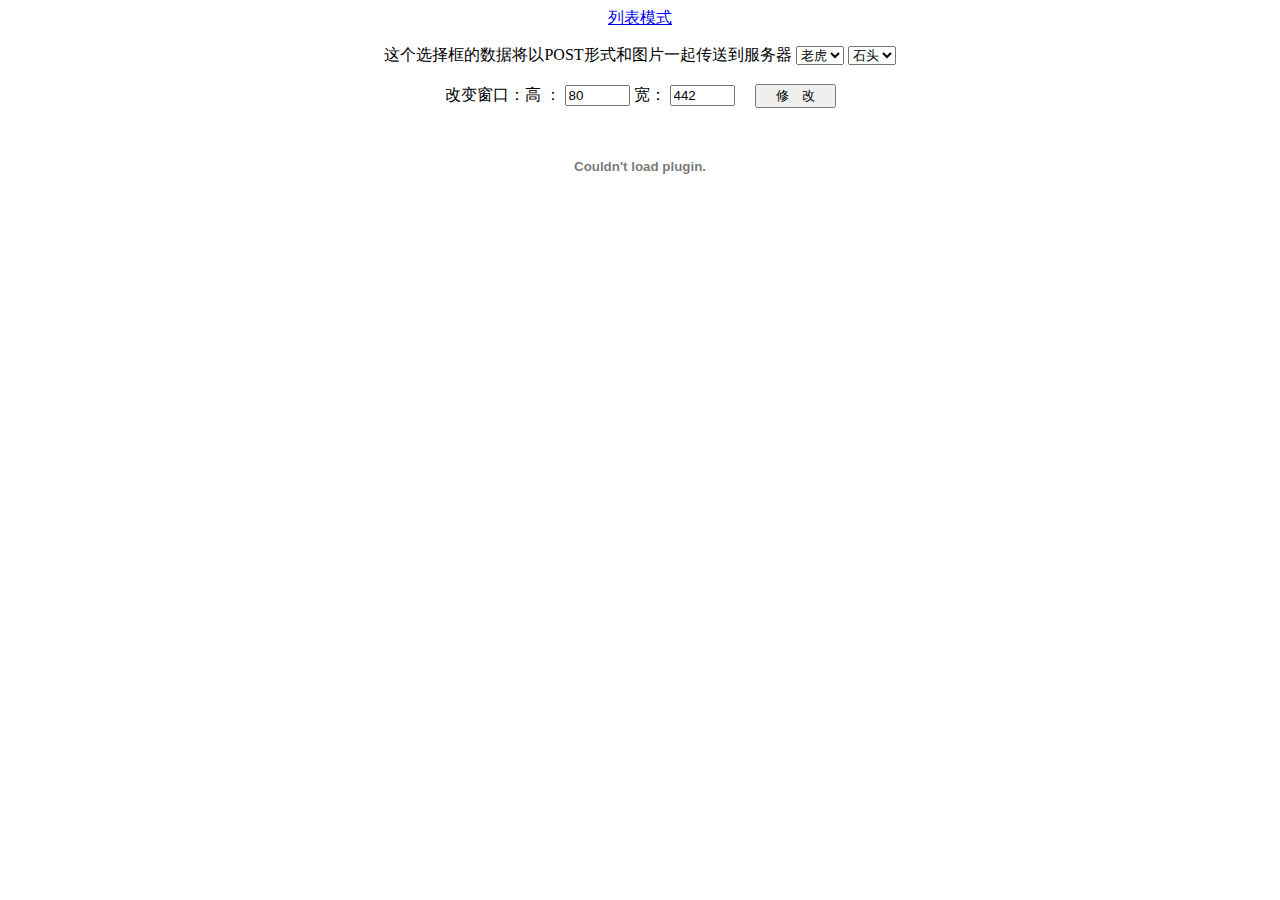
<file: zhaopin_html/public/library/CFUpload/temp3.html>
﻿<html xmlns="http://www.w3.org/1999/xhtml" xml:lang="zh_cn" lang="zh_cn">
<head>
<meta http-equiv="Content-Type" content="text/html; charset=utf-8" />
<title>多文件上传组件</title>
</head>
<body bgcolor="#ffffff" style="text-align:center;">

  <!--影片中使用的 URL-->
  <!--影片中使用的文本-->
  <!-- saved from url=(0013)about:internet -->
  <script language="javascript">
function challs_flash_update(){ //Flash 初始化函数
	var a={};
	//定义变量为Object 类型

	a.title = "上传文件"; //设置组件头部名称
	
	a.FormName = "Filedata";
	//设置Form表单的文本域的Name属性
	
	a.url = "update.php"; 
	//设置服务器接收代码文件
	
	a.parameter = ""; 
	//设置提交参数，以GET形式提交,例："key=value&key=value&..."
	
	a.typefile = ["Images (*.gif,*.png,*.jpg,*jpeg)","*.gif;*.png;*.jpg;*.jpeg;",
				"GIF (*.gif)","*.gif;",
				"PNG (*.png)","*.png;",
				"JPEG (*.jpg,*.jpeg)","*.jpg;*.jpeg;"];
	//设置可以上传文件 数组类型
	//"Images (*.gif,*.png,*.jpg)"为用户选择要上载的文件时可以看到的描述字符串,
	//"*.gif;*.png;*.jpg"为文件扩展名列表，其中列出用户选择要上载的文件时可以看到的 Windows 文件格式，以分号相隔
	//2个为一组，可以设置多组文件类型
	
	a.newTypeFile = ["Images (*.gif,*.png,*.jpg,*jpeg)","*.gif;*.png;*.jpg;*.jpeg;","JPE;JPEG;JPG;GIF;PNG",
				"GIF (*.gif)","*.gif;","GIF",
				"PNG (*.png)","*.png;","PNG",
				"JPEG (*.jpg,*.jpeg)","*.jpg;*.jpeg;","JPE;JPEG;JPG"];
	//设置可以上传文件，多了一个苹果电脑文件类型过滤 数组类型, 设置了此项，typefile将无效
	//"Images (*.gif,*.png,*.jpg)"为用户选择要上载的文件时可以看到的描述字符串,
	//"*.gif;*.png;*.jpg"为文件扩展名列表，其中列出用户选择要上载的文件时可以看到的 Windows 文件格式，以分号相隔
	//"JPE;JPEG;JPG;GIF;PNG" 分号分隔的 Macintosh 文件类型列表，如下面的字符串所示："JPEG;jp2_;GI
	
	a.UpSize = 0;
	//可限制传输文件总容量，0或负数为不限制，单位MB
	
	a.fileNum = 0;
	//可限制待传文件的数量，0或负数为不限制
	
	a.size = 1;
	//上传单个文件限制大小，单位MB，可以填写小数类型
	
	a.FormID = ['select','select2'];
	//设置每次上传时将注册了ID的表单数据以POST形式发送到服务器
	//需要设置的FORM表单中checkbox,text,textarea,radio,select项目的ID值,radio组只需要一个设置ID即可
	//参数为数组类型，注意使用此参数必须有 challs_flash_FormData() 函数支持
	
	a.autoClose = -1;
	//上传完成条目，将自动删除已完成的条目，值为延迟时间，以秒为单位，当值为 -1 时不会自动关闭，注意：当参数CompleteClose为false时无效
	
	a.CompleteClose = true;
	//设置为true时，上传完成的条目，将也可以取消删除条目，这样参数 UpSize 将失效, 默认为false
	
	a.repeatFile = true;
	//设置为true时，可以过滤用户已经选择的重复文件，否则可以让用户多次选择上传同一个文件，默认为false
	
	a.returnServer = true;
	//设置为true时，组件必须等到服务器有反馈值了才会进行下一个步骤，否则不会等待服务器返回值，直接进行下一步骤，默认为false
	
	a.MD5File = 0;
	//设置MD5文件签名模式，参数如下 ,注意：FLASH无法计算超过100M的文件,在无特殊需要时，请设置为0
	//0为关闭MD5计算签名
	//1为直接计算MD5签名后上传
	//2为计算签名，将签名提交服务器验证，在根据服务器反馈来执行上传或不上传
	//3为先提交文件基本信息，根据服务器反馈，执行MD5签名计算或直接上传，如果是要进行MD5计算，计算后，提交计算结果，在根据服务器反馈，来执行是否上传或不上传
	
	a.loadFileOrder=true;
	//选择的文件加载文件列表顺序，TRUE = 正序加载，FALSE = 倒序加载
	
	a.mixFileNum=0;
	//至少选择的文件数量，设置这个将限制文件列表最少正常数量（包括等待上传和已经上传）为设置的数量，才能点击上传，0为不限制
	
	a.ListShowType = 3;
	//文件列表显示类型：1 = 传统列表显示，2 = 缩略图列表显示（适用于图片专用上传） 3 = 简约模式
	
	a.TitleSwitch = false;
	//是否显示组件头部
	
	a.ForceFileNum = 0;
	//强制条目数量，已上传和待上传条目相加等于为设置的值（不包括上传失败的条目），否则不让上传, 0为不限制，设置限制后mixFileNum,autoClose和fileNum属性将无效！
	
	a.autoUpload = false;
	//设置为true时，用户选择文件后，直接开始上传，无需点击上传，默认为false;
	
	a.adjustOrder = false;
	//设置为true时，用户可以拖动列表，重新排列位置
	
	a.deleteAllShow = true
	//设置是否显示，全部清除按钮
	 
	a.countData = true;
	//是否向服务器端提交组件文件列表统计信息，POST方式提交数据
	//access2008_box_info_max 列表总数量
	//access2008_box_info_upload 剩余数量 （包括当前上传条目）
	//access2008_box_info_over 已经上传完成数量 （不包括当前上传条目)
	
	a.isShowUploadButton = true;
	//是否显示上传按钮，默认为true
	
	return a ;
	//返回Object
}

function challs_flash_onComplete(a){ //每次上传完成调用的函数，并传入一个Object类型变量，包括刚上传文件的大小，名称，上传所用时间,文件类型
	var name=a.fileName; //获取上传文件名
	var size=a.fileSize; //获取上传文件大小，单位字节
	var time=a.updateTime; //获取上传所用时间 单位毫秒
	var type=a.fileType; //获取文件类型，在 Windows 上，此属性是文件扩展名。 在 Macintosh 上，此属性是由四个字符组成的文件类型
	var creationDate = a.fileCreationDate //获取文件创建时间
	var modificationDate = a.fileModificationDate //获取文件最后修改时间
	document.getElementById('show').innerHTML+=name+' --- '+size+'字节 ----文件类型：'+type+'--- 用时 '+(time/1000)+'秒<br><br>'
}

function challs_flash_onCompleteData(a){ //获取服务器反馈信息事件
	document.getElementById('show').innerHTML+='<font color="#ff0000">服务器端反馈信息：</font><br />'+a+'<br />';	
}
function challs_flash_onStart(a){ //开始一个新的文件上传时事件,并传入一个Object类型变量，包括刚上传文件的大小，名称，类型
	var name=a.fileName; //获取上传文件名
	var size=a.fileSize; //获取上传文件大小，单位字节
	var type=a.fileType; //获取文件类型，在 Windows 上，此属性是文件扩展名。 在 Macintosh 上，此属性是由四个字符组成的文件类型
	var creationDate = a.fileCreationDate //获取文件创建时间
	var modificationDate = a.fileModificationDate //获取文件最后修改时间
	document.getElementById('show').innerHTML+=name+'开始上传！<br />';
	
	return true; //返回 false 时，组件将会停止上传
}

function challs_flash_onStatistics(a){ //当组件文件数量或状态改变时得到数量统计，参数 a 对象类型
	var uploadFile = a.uploadFile; //等待上传数量
	var overFile = a.overFile; //已经上传数量
	var errFile = a.errFile; //上传错误数量
}

function challs_flash_alert(a){ //当提示时，会将提示信息传入函数，参数 a 字符串类型
	document.getElementById('show').innerHTML+='<font color="#ff0000">组件提示：</font>'+a+'<br />';
}

function challs_flash_onCompleteAll(a){ //上传文件列表全部上传完毕事件,参数 a 数值类型，返回上传失败的数量
	document.getElementById('show').innerHTML+='<font color="#ff0000">所有文件上传完毕，</font>上传失败'+a+'个！<br />';
	//window.location.href='http://www.access2008.cn/update'; //传输完成后，跳转页面
}

function challs_flash_onSelectFile(a){ //用户选择文件完毕触发事件，参数 a 数值类型，返回等待上传文件数量
	document.getElementById('show').innerHTML+='<font color="#ff0000">文件选择完成：</font>等待上传文件'+a+'个！<br />';
}

function challs_flash_deleteAllFiles(){ //清空按钮点击时，出发事件

	//返回 true 清空，false 不清空
	return confirm("你确定要清空列表吗?");
}

function challs_flash_onError(a){ //上传文件发生错误事件，并传入一个Object类型变量，包括错误文件的大小，名称，类型
	var err=a.textErr; //错误信息
	var name=a.fileName; //获取上传文件名
	var size=a.fileSize; //获取上传文件大小，单位字节
	var type=a.fileType; //获取文件类型，在 Windows 上，此属性是文件扩展名。 在 Macintosh 上，此属性是由四个字符组成的文件类型
	var creationDate = a.fileCreationDate //获取文件创建时间
	var modificationDate = a.fileModificationDate //获取文件最后修改时间
	document.getElementById('show').innerHTML+='<font color="#ff0000">'+name+' - '+err+'</font><br />';
}

function challs_flash_FormData(a){ // 使用FormID参数时必要函数
	try{
		var value = '';
		var id=document.getElementById(a);
		if(id.type == 'radio'){
			var name = document.getElementsByName(id.name);
			for(var i = 0;i<name.length;i++){
				if(name[i].checked){
					value = name[i].value;
				}
			}
		}else if(id.type == 'checkbox'){
			var name = document.getElementsByName(id.name);
			for(var i = 0;i<name.length;i++){
				if(name[i].checked){
					if(i>0) value+=",";
					value += name[i].value;
				}
			}
		}else if(id.type == 'select-multiple'){
		    for(var i=0;i<id.length;i++){
		        if(id.options[i].selected){
					if(i>0) value+=",";
			         values += id.options[i].value; 
			    }
		    }
		}else{
			value = id.value;
		}
		return value;
	 }catch(e){
		return '';
	 }
}

function challs_flash_style(){ //组件颜色样式设置函数
	var a = {};
	
	/*  整体背景颜色样式 */
	a.backgroundColor=['#f6f6f6','#f3f8fd','#dbe5f1'];	//颜色设置，3个颜色之间过度
	a.backgroundLineColor='#5576b8';					//组件外边框线颜色
	a.backgroundFontColor='#066AD1';					//组件最下面的文字颜色
	a.backgroundInsideColor='#FFFFFF';					//组件内框背景颜色
	a.backgroundInsideLineColor=['#e5edf5','#34629e'];	//组件内框线颜色，2个颜色之间过度
	a.upBackgroundColor='#ffffff';						//上翻按钮背景颜色设置
	a.upOutColor='#000000';								//上翻按钮箭头鼠标离开时颜色设置
	a.upOverColor='#FF0000';							//上翻按钮箭头鼠标移动上去颜色设置
	a.downBackgroundColor='#ffffff';					//下翻按钮背景颜色设置
	a.downOutColor='#000000';							//下翻按钮箭头鼠标离开时颜色设置
	a.downOverColor='#FF0000';							//下翻按钮箭头鼠标移动上去时颜色设置
	
	/*  头部颜色样式 */
	a.Top_backgroundColor=['#e0eaf4','#bcd1ea']; 		//颜色设置，数组类型，2个颜色之间过度
	a.Top_fontColor='#245891';							//头部文字颜色
	
	
	/*  按钮颜色样式 */
	a.button_overColor=['#FBDAB5','#f3840d'];			//鼠标移上去时的背景颜色，2个颜色之间过度
	a.button_overLineColor='#e77702';					//鼠标移上去时的边框颜色
	a.button_overFontColor='#ffffff';					//鼠标移上去时的文字颜色
	a.button_outColor=['#ffffff','#dde8fe']; 			//鼠标离开时的背景颜色，2个颜色之间过度
	a.button_outLineColor='#91bdef';					//鼠标离开时的边框颜色
	a.button_outFontColor='#245891';					//鼠标离开时的文字颜色
	
	/* 文件列表样式 */
	a.List_scrollBarColor="#000000"						//列表滚动条颜色
	a.List_backgroundColor='#EAF0F8';					//列表背景色
	a.List_fontColor='#333333';							//列表文字颜色
	a.List_LineColor='#B3CDF1';							//列表分割线颜色
	a.List_cancelOverFontColor='#ff0000';				//列表取消文字移上去时颜色
	a.List_cancelOutFontColor='#D76500';				//列表取消文字离开时颜色
	a.List_progressBarLineColor='#B3CDF1';				//进度条边框线颜色
	a.List_progressBarBackgroundColor='#D8E6F7';		//进度条背景颜色	
	a.List_progressBarColor=['#FFCC00','#FFFF00'];		//进度条进度颜色，2个颜色之间过度
	
	/* 错误提示框样式 */
	a.Err_backgroundColor='#C0D3EB';					//提示框背景色
	a.Err_fontColor='#245891';							//提示框文字颜色
	a.Err_shadowColor='#000000';						//提示框阴影颜色
	
	
	return a;
}

function challs_flash_language(){ //组件文字设置函数
	var a = {
		// $[1]$ $[2]$ $[3]$是替换符号 
		// \n 是换行符号

		//按钮文字
		ButtonTxt_1:'停 止',
		ButtonTxt_2:'选择文件',
		ButtonTxt_3:'上 传',
		ButtonTxt_4:'清空',
		
		//全局文字设置
		Font:'宋体',
		FontSize:12,
		
		//提示文字
		Alert_1:'初始化错误：\n\n没有找到 JAVASCRITP 函数 \n函数名为 challs_flash_update()',
		Alert_2:'初始化错误：\n\n函数 challs_flash_update() 返回类型必须是 "Object" 类型',
		Alert_3:'初始化错误：\n\n没有设置上传路径地址',
		Alert_4:'添加上传文件失败，\n\n不可以在添加更多的上传文件!',
		Alert_5:'添加上传文件失败，\n\n等待上传文件列表只能有$[1]$个，\n请先上传部分文件!',
		Alert_6:'提示信息：\n\n请再选择$[1]$个上传文件！',
		Alert_7:'提示信息：\n\n请至少再选择$[1]$个上传文件！',
		Alert_8:'请选择上传文件！',
		Alert_9:'上传错误：\n\n$[1]$',

		//界面文字
		Txt_5:'等待上传',
		Txt_6:'等待上传：$[1]$个  已上传：$[2]$个',
		Txt_7:'字节',
		Txt_8:'总量限制（$[1]$MB）,上传失败',
		Txt_9:'文件超过$[1]$MB,上传失败',
		Txt_10:'秒',
		Txt_11:'保存数据中...',
		Txt_12:'上传完毕',
		Txt_13:'文件加载错误',
		Txt_14:'扫描文件...',
		Txt_15:'验证文件...',
		Txt_16:'取消',
		Txt_17:'无图',
		Txt_18:'加载中',

		Txt_20:'关闭',
		Txt_21:'确定',
		Txt_22:'上传文件',
		
		//错误提示
		Err_1:'上传地址URL无效',
		Err_2:'服务器报错：$[1]$',
		Err_3:'上传失败,$[1]$',
		Err_4:'服务器提交效验错误',
		Err_5:'效验数据无效错误'
	};

	return a;

}

var isMSIE = (navigator.appName == "Microsoft Internet Explorer");   
function thisMovie(movieName){   
  if(isMSIE){   
  	return window[movieName];   
  }else{
  	return document[movieName];   
  }   
}
</script>
<p><a href="temp.html">列表模式</a></p>
这个选择框的数据将以POST形式和图片一起传送到服务器
  <select id="select">
    <option value="老虎">老虎</option>
    <option value="兔子">兔子</option>
    <option value="骏马">骏马</option>
    </select>
    <select id="select2">
      <option value="石头">石头</option>
      <option value="剪子">剪子</option>
      <option value="布">布</option>
      </select>
    <br>
    <br>
  改变窗口：高

<label>
      ：
      <input name="gao" type="text" id="gao" value="80" size="5">
      宽：
      </label>
      <label>
      <input name="kuan" type="text" id="kuan" value="442" size="5">　
      </label>
      <label>
      <input type="submit" name="button" id="button" value="　修　改　" onClick="thisMovie('update').width=document.getElementById('kuan').value;thisMovie('update').height=document.getElementById('gao').value;">
      </label>
      <br>
<br>
<object classid="clsid:d27cdb6e-ae6d-11cf-96b8-444553540000" codebase="http://download.macromedia.com/pub/shockwave/cabs/flash/swflash.cab#version=11,0,0,0" width="442" height="80" id="update" align="middle">
<param name="allowFullScreen" value="false" />
    <param name="allowScriptAccess" value="always" />
	<param name="movie" value="update.swf" />
    <param name="quality" value="high" />
    <param name="bgcolor" value="#ffffff" />
    <embed src="update.swf" quality="high" bgcolor="#ffffff" width="442" height="80" name="update" align="middle" allowScriptAccess="always" allowFullScreen="false" type="application/x-shockwave-flash" pluginspage="http://www.macromedia.com/go/getflashplayer" />
	</object>
<div id="show" style="margin-top:20px; width:500px; text-align:left;"></div>
</body>
</html>
</file>
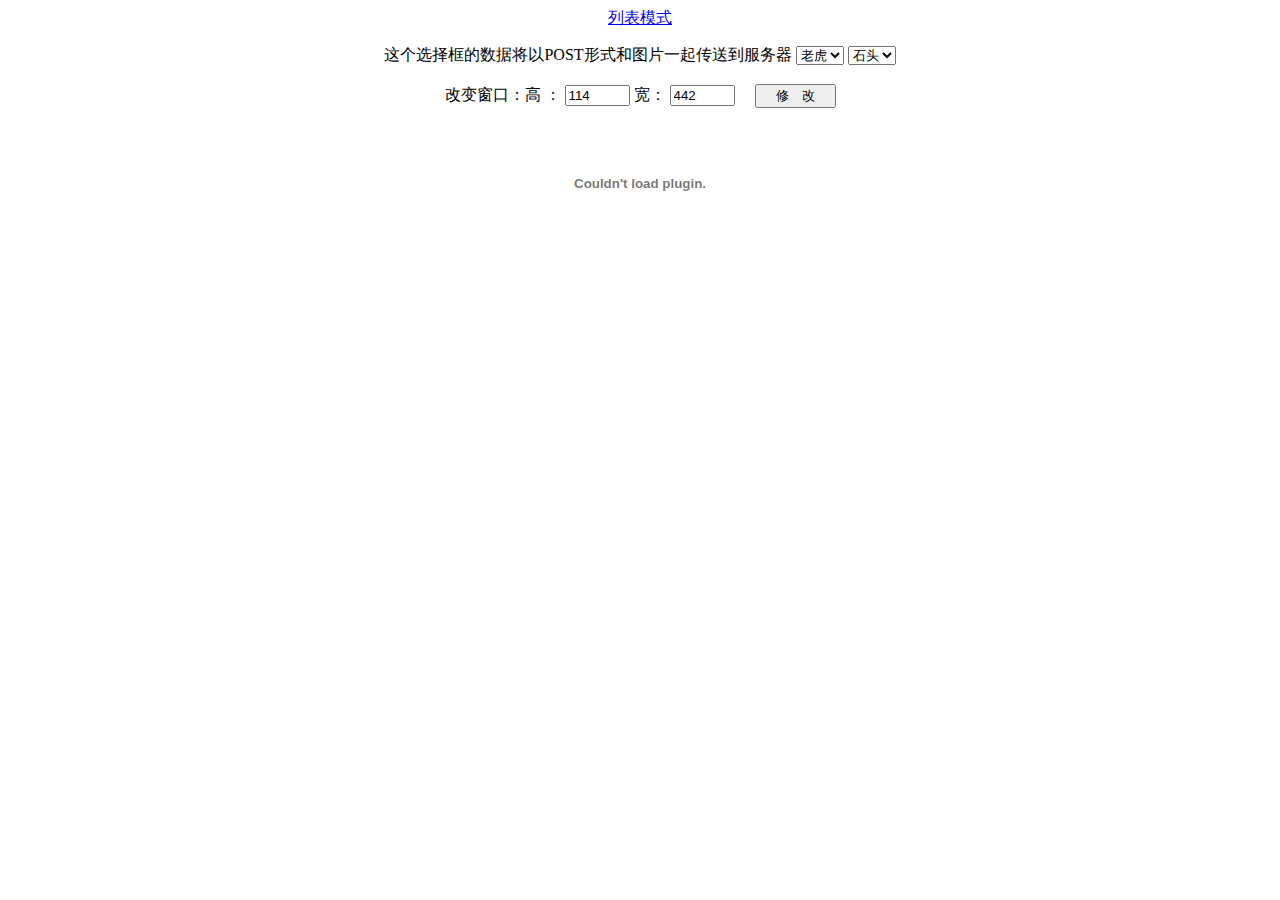
<file: zhaopin_html/public/library/CFUpload/temp4.html>
﻿<html xmlns="http://www.w3.org/1999/xhtml" xml:lang="zh_cn" lang="zh_cn">
<head>
<meta http-equiv="Content-Type" content="text/html; charset=utf-8" />
<title>多文件上传组件</title>
</head>
<body bgcolor="#ffffff" style="text-align:center;">

  <!--影片中使用的 URL-->
  <!--影片中使用的文本-->
  <!-- saved from url=(0013)about:internet -->
  <script language="javascript">
function challs_flash_update(){ //Flash 初始化函数
	var a={};
	//定义变量为Object 类型

	a.title = "上传文件"; //设置组件头部名称
	
	a.FormName = "Filedata";
	//设置Form表单的文本域的Name属性
	
	a.url = "update.php"; 
	//设置服务器接收代码文件
	
	a.parameter = ""; 
	//设置提交参数，以GET形式提交,例："key=value&key=value&..."
	
	a.typefile = ["Images (*.gif,*.png,*.jpg,*jpeg)","*.gif;*.png;*.jpg;*.jpeg;",
				"GIF (*.gif)","*.gif;",
				"PNG (*.png)","*.png;",
				"JPEG (*.jpg,*.jpeg)","*.jpg;*.jpeg;"];
	//设置可以上传文件 数组类型
	//"Images (*.gif,*.png,*.jpg)"为用户选择要上载的文件时可以看到的描述字符串,
	//"*.gif;*.png;*.jpg"为文件扩展名列表，其中列出用户选择要上载的文件时可以看到的 Windows 文件格式，以分号相隔
	//2个为一组，可以设置多组文件类型
	
	a.newTypeFile = ["Images (*.gif,*.png,*.jpg,*jpeg)","*.gif;*.png;*.jpg;*.jpeg;","JPE;JPEG;JPG;GIF;PNG",
				"GIF (*.gif)","*.gif;","GIF",
				"PNG (*.png)","*.png;","PNG",
				"JPEG (*.jpg,*.jpeg)","*.jpg;*.jpeg;","JPE;JPEG;JPG"];
	//设置可以上传文件，多了一个苹果电脑文件类型过滤 数组类型, 设置了此项，typefile将无效
	//"Images (*.gif,*.png,*.jpg)"为用户选择要上载的文件时可以看到的描述字符串,
	//"*.gif;*.png;*.jpg"为文件扩展名列表，其中列出用户选择要上载的文件时可以看到的 Windows 文件格式，以分号相隔
	//"JPE;JPEG;JPG;GIF;PNG" 分号分隔的 Macintosh 文件类型列表，如下面的字符串所示："JPEG;jp2_;GI
	
	a.UpSize = 0;
	//可限制传输文件总容量，0或负数为不限制，单位MB
	
	a.fileNum = 0;
	//可限制待传文件的数量，0或负数为不限制
	
	a.size = 1;
	//上传单个文件限制大小，单位MB，可以填写小数类型
	
	a.FormID = ['select','select2'];
	//设置每次上传时将注册了ID的表单数据以POST形式发送到服务器
	//需要设置的FORM表单中checkbox,text,textarea,radio,select项目的ID值,radio组只需要一个设置ID即可
	//参数为数组类型，注意使用此参数必须有 challs_flash_FormData() 函数支持
	
	a.autoClose = 1;
	//上传完成条目，将自动删除已完成的条目，值为延迟时间，以秒为单位，当值为 -1 时不会自动关闭，注意：当参数CompleteClose为false时无效
	
	a.CompleteClose = true;
	//设置为true时，上传完成的条目，将也可以取消删除条目，这样参数 UpSize 将失效, 默认为false
	
	a.repeatFile = true;
	//设置为true时，可以过滤用户已经选择的重复文件，否则可以让用户多次选择上传同一个文件，默认为false
	
	a.returnServer = true;
	//设置为true时，组件必须等到服务器有反馈值了才会进行下一个步骤，否则不会等待服务器返回值，直接进行下一步骤，默认为false
	
	a.MD5File = 1;
	//设置MD5文件签名模式，参数如下 ,注意：FLASH无法计算超过100M的文件,在无特殊需要时，请设置为0
	//0为关闭MD5计算签名
	//1为直接计算MD5签名后上传
	//2为计算签名，将签名提交服务器验证，在根据服务器反馈来执行上传或不上传
	//3为先提交文件基本信息，根据服务器反馈，执行MD5签名计算或直接上传，如果是要进行MD5计算，计算后，提交计算结果，在根据服务器反馈，来执行是否上传或不上传
	
	a.loadFileOrder=true;
	//选择的文件加载文件列表顺序，TRUE = 正序加载，FALSE = 倒序加载
	
	a.mixFileNum=0;
	//至少选择的文件数量，设置这个将限制文件列表最少正常数量（包括等待上传和已经上传）为设置的数量，才能点击上传，0为不限制
	
	a.ListShowType = 3;
	//文件列表显示类型：1 = 传统列表显示，2 = 缩略图列表显示（适用于图片专用上传），3 = 单列模式
	
	a.TitleSwitch = true;
	//是否显示组件头部
	
	a.ForceFileNum = 0;
	//强制条目数量，已上传和待上传条目相加等于为设置的值（不包括上传失败的条目），否则不让上传, 0为不限制，设置限制后mixFileNum,autoClose和fileNum属性将无效！
	
	a.autoUpload = false;
	//设置为true时，用户选择文件后，直接开始上传，无需点击上传，默认为false;
	
	a.adjustOrder = true;
	//设置为true时，用户可以拖动列表，重新排列位置
	
	a.deleteAllShow = true
	//设置是否显示，全部清除按钮
	 
	a.countData = true;
	//是否向服务器端提交组件文件列表统计信息，POST方式提交数据
	//access2008_box_info_max 列表总数量
	//access2008_box_info_upload 剩余数量 （包括当前上传条目）
	//access2008_box_info_over 已经上传完成数量 （不包括当前上传条目)
	
	a.isShowUploadButton = true;
	//是否显示上传按钮，默认为true
	
	a.isRotation = true;
	//是否可旋转图片
	//此项只有在缩略图模式下才有用
	//开启此项会POST一个图片角度到服务器端，由服务器端旋转图片
	//access2008_image_rotation 角度  0 到 -360 
	
	a.isUploadRate = true;
	//是否显示上传速率
	
	return a ;
	//返回Object
}

function challs_flash_onComplete(a){ //每次上传完成调用的函数，并传入一个Object类型变量，包括刚上传文件的大小，名称，上传所用时间,文件类型
	var name=a.fileName; //获取上传文件名
	var size=a.fileSize; //获取上传文件大小，单位字节
	var time=a.updateTime; //获取上传所用时间 单位毫秒
	var type=a.fileType; //获取文件类型，在 Windows 上，此属性是文件扩展名。 在 Macintosh 上，此属性是由四个字符组成的文件类型
	var creationDate = a.fileCreationDate //获取文件创建时间
	var modificationDate = a.fileModificationDate //获取文件最后修改时间
	document.getElementById('show').innerHTML+=name+' --- '+size+'字节 ----文件类型：'+type+'--- 用时 '+(time/1000)+'秒<br><br>'
}

function challs_flash_onCompleteData(a){ //获取服务器反馈信息事件
	document.getElementById('show').innerHTML+='<font color="#ff0000">服务器端反馈信息：</font><br />'+a+'<br />';	
}
function challs_flash_onStart(a){ //开始一个新的文件上传时事件,并传入一个Object类型变量，包括刚上传文件的大小，名称，类型
	var name=a.fileName; //获取上传文件名
	var size=a.fileSize; //获取上传文件大小，单位字节
	var type=a.fileType; //获取文件类型，在 Windows 上，此属性是文件扩展名。 在 Macintosh 上，此属性是由四个字符组成的文件类型
	var creationDate = a.fileCreationDate //获取文件创建时间
	var modificationDate = a.fileModificationDate //获取文件最后修改时间
	document.getElementById('show').innerHTML+=name+'开始上传！<br />';
	
	return true; //返回 false 时，组件将会停止上传
}

function challs_flash_onStatistics(a){ //当组件文件数量或状态改变时得到数量统计，参数 a 对象类型
	var uploadFile = a.uploadFile; //等待上传数量
	var overFile = a.overFile; //已经上传数量
	var errFile = a.errFile; //上传错误数量
}

function challs_flash_alert(a){ //当提示时，会将提示信息传入函数，参数 a 字符串类型
	document.getElementById('show').innerHTML+='<font color="#ff0000">组件提示：</font>'+a+'<br />';
}

function challs_flash_onCompleteAll(a){ //上传文件列表全部上传完毕事件,参数 a 数值类型，返回上传失败的数量
	document.getElementById('show').innerHTML+='<font color="#ff0000">所有文件上传完毕，</font>上传失败'+a+'个！<br />';
	//window.location.href='http://www.access2008.cn/update'; //传输完成后，跳转页面
}

function challs_flash_onSelectFile(a){ //用户选择文件完毕触发事件，参数 a 数值类型，返回等待上传文件数量
	document.getElementById('show').innerHTML+='<font color="#ff0000">文件选择完成：</font>等待上传文件'+a+'个！<br />';
}

function challs_flash_deleteAllFiles(){ //清空按钮点击时，出发事件

	//返回 true 清空，false 不清空
	return confirm("你确定要清空列表吗?");
}

function challs_flash_onError(a){ //上传文件发生错误事件，并传入一个Object类型变量，包括错误文件的大小，名称，类型
	var err=a.textErr; //错误信息
	var name=a.fileName; //获取上传文件名
	var size=a.fileSize; //获取上传文件大小，单位字节
	var type=a.fileType; //获取文件类型，在 Windows 上，此属性是文件扩展名。 在 Macintosh 上，此属性是由四个字符组成的文件类型
	var creationDate = a.fileCreationDate //获取文件创建时间
	var modificationDate = a.fileModificationDate //获取文件最后修改时间
	document.getElementById('show').innerHTML+='<font color="#ff0000">'+name+' - '+err+'</font><br />';
}

function challs_flash_FormData(a){ // 使用FormID参数时必要函数
	try{
		var value = '';
		var id=document.getElementById(a);
		if(id.type == 'radio'){
			var name = document.getElementsByName(id.name);
			for(var i = 0;i<name.length;i++){
				if(name[i].checked){
					value = name[i].value;
				}
			}
		}else if(id.type == 'checkbox'){
			var name = document.getElementsByName(id.name);
			for(var i = 0;i<name.length;i++){
				if(name[i].checked){
					if(i>0) value+=",";
					value += name[i].value;
				}
			}
		}else if(id.type == 'select-multiple'){
		    for(var i=0;i<id.length;i++){
		        if(id.options[i].selected){
					if(i>0) value+=",";
			         values += id.options[i].value; 
			    }
		    }
		}else{
			value = id.value;
		}
		return value;
	 }catch(e){
		return '';
	 }
}

function challs_flash_style(){ //组件颜色样式设置函数
	var a = {};
	
	/*  整体背景颜色样式 */
	a.backgroundColor=['#f6f6f6','#f3f8fd','#dbe5f1'];	//颜色设置，3个颜色之间过度
	a.backgroundLineColor='#5576b8';					//组件外边框线颜色
	a.backgroundFontColor='#066AD1';					//组件最下面的文字颜色
	a.backgroundInsideColor='#FFFFFF';					//组件内框背景颜色
	a.backgroundInsideLineColor=['#e5edf5','#34629e'];	//组件内框线颜色，2个颜色之间过度
	a.upBackgroundColor='#ffffff';						//上翻按钮背景颜色设置
	a.upOutColor='#000000';								//上翻按钮箭头鼠标离开时颜色设置
	a.upOverColor='#FF0000';							//上翻按钮箭头鼠标移动上去颜色设置
	a.downBackgroundColor='#ffffff';					//下翻按钮背景颜色设置
	a.downOutColor='#000000';							//下翻按钮箭头鼠标离开时颜色设置
	a.downOverColor='#FF0000';							//下翻按钮箭头鼠标移动上去时颜色设置
	
	/*  头部颜色样式 */
	a.Top_backgroundColor=['#e0eaf4','#bcd1ea']; 		//颜色设置，数组类型，2个颜色之间过度
	a.Top_fontColor='#245891';							//头部文字颜色
	
	
	/*  按钮颜色样式 */
	a.button_overColor=['#FBDAB5','#f3840d'];			//鼠标移上去时的背景颜色，2个颜色之间过度
	a.button_overLineColor='#e77702';					//鼠标移上去时的边框颜色
	a.button_overFontColor='#ffffff';					//鼠标移上去时的文字颜色
	a.button_outColor=['#ffffff','#dde8fe']; 			//鼠标离开时的背景颜色，2个颜色之间过度
	a.button_outLineColor='#91bdef';					//鼠标离开时的边框颜色
	a.button_outFontColor='#245891';					//鼠标离开时的文字颜色
	
	/* 文件列表样式 */
	a.List_scrollBarColor="#000000"						//列表滚动条颜色
	a.List_backgroundColor='#EAF0F8';					//列表背景色
	a.List_fontColor='#333333';							//列表文字颜色
	a.List_LineColor='#B3CDF1';							//列表分割线颜色
	a.List_cancelOverFontColor='#ff0000';				//列表取消文字移上去时颜色
	a.List_cancelOutFontColor='#D76500';				//列表取消文字离开时颜色
	a.List_progressBarLineColor='#B3CDF1';				//进度条边框线颜色
	a.List_progressBarBackgroundColor='#D8E6F7';		//进度条背景颜色	
	a.List_progressBarColor=['#FFCC00','#FFFF00'];		//进度条进度颜色，2个颜色之间过度
	
	/* 错误提示框样式 */
	a.Err_backgroundColor='#C0D3EB';					//提示框背景色
	a.Err_fontColor='#245891';							//提示框文字颜色
	a.Err_shadowColor='#000000';						//提示框阴影颜色
	
	
	return a;
}

function challs_flash_language(){ //组件文字设置函数
	var a = {
		// $[1]$ $[2]$ $[3]$是替换符号 
		// \n 是换行符号

		//按钮文字
		ButtonTxt_1:'停 止',
		ButtonTxt_2:'选择文件',
		ButtonTxt_3:'上 传',
		ButtonTxt_4:'清空',
		
		//全局文字设置
		Font:'宋体',
		FontSize:12,
		
		//提示文字
		Alert_1:'初始化错误：\n\n没有找到 JAVASCRITP 函数 \n函数名为 challs_flash_update()',
		Alert_2:'初始化错误：\n\n函数 challs_flash_update() 返回类型必须是 "Object" 类型',
		Alert_3:'初始化错误：\n\n没有设置上传路径地址',
		Alert_4:'添加上传文件失败，\n\n不可以在添加更多的上传文件!',
		Alert_5:'添加上传文件失败，\n\n等待上传文件列表只能有$[1]$个，\n请先上传部分文件!',
		Alert_6:'提示信息：\n\n请再选择$[1]$个上传文件！',
		Alert_7:'提示信息：\n\n请至少再选择$[1]$个上传文件！',
		Alert_8:'\n\n请选择上传文件！',
		Alert_9:'上传错误：\n\n$[1]$',

		//界面文字
		Txt_5:'等待上传',
		Txt_6:'等待上传：$[1]$个  已上传：$[2]$个',
		Txt_7:'字节',
		Txt_8:'总量限制（$[1]$MB）,上传失败',
		Txt_9:'文件超过$[1]$MB,上传失败',
		Txt_10:'秒',
		Txt_11:'保存数据中...',
		Txt_12:'上传完毕',
		Txt_13:'文件加载错误',
		Txt_14:'扫描文件...',
		Txt_15:'验证文件...',
		Txt_16:'取消',
		Txt_17:'无图',
		Txt_18:'加载中',

		Txt_20:'关闭',
		Txt_21:'确定',
		Txt_22:'上传文件',
		
		//错误提示
		Err_1:'上传地址URL无效',
		Err_2:'服务器报错：$[1]$',
		Err_3:'上传失败,$[1]$',
		Err_4:'服务器提交效验错误',
		Err_5:'效验数据无效错误'
	};

	return a;

}

var isMSIE = (navigator.appName == "Microsoft Internet Explorer");   
function thisMovie(movieName){   
  if(isMSIE){   
  	return window[movieName];   
  }else{
  	return document[movieName];   
  }   
}
</script>
<p><a href="temp.html">列表模式</a></p>
这个选择框的数据将以POST形式和图片一起传送到服务器
  <select id="select">
    <option value="老虎">老虎</option>
    <option value="兔子">兔子</option>
    <option value="骏马">骏马</option>
    </select>
    <select id="select2">
      <option value="石头">石头</option>
      <option value="剪子">剪子</option>
      <option value="布">布</option>
      </select>
    <br>
    <br>
  改变窗口：高

<label>
      ：
      <input name="gao" type="text" id="gao" value="114" size="5">
      宽：
      </label>
      <label>
      <input name="kuan" type="text" id="kuan" value="442" size="5">　
      </label>
      <label>
      <input type="submit" name="button" id="button" value="　修　改　" onClick="thisMovie('update').width=document.getElementById('kuan').value;thisMovie('update').height=document.getElementById('gao').value;">
      </label>
      <br>
<br>
<object classid="clsid:d27cdb6e-ae6d-11cf-96b8-444553540000" codebase="http://download.macromedia.com/pub/shockwave/cabs/flash/swflash.cab#version=11,0,0,0" width="442" height="114" id="update" align="middle">
<param name="allowFullScreen" value="false" />
    <param name="allowScriptAccess" value="always" />
	<param name="movie" value="update.swf" />
    <param name="quality" value="high" />
    <param name="bgcolor" value="#ffffff" />
    <embed src="update.swf" quality="high" bgcolor="#ffffff" width="442" height="114" name="update" align="middle" allowScriptAccess="always" allowFullScreen="false" type="application/x-shockwave-flash" pluginspage="http://www.macromedia.com/go/getflashplayer" />
	</object>
<div id="show" style="margin-top:20px; width:500px; text-align:left;"></div>
</body>
</html>
</file>
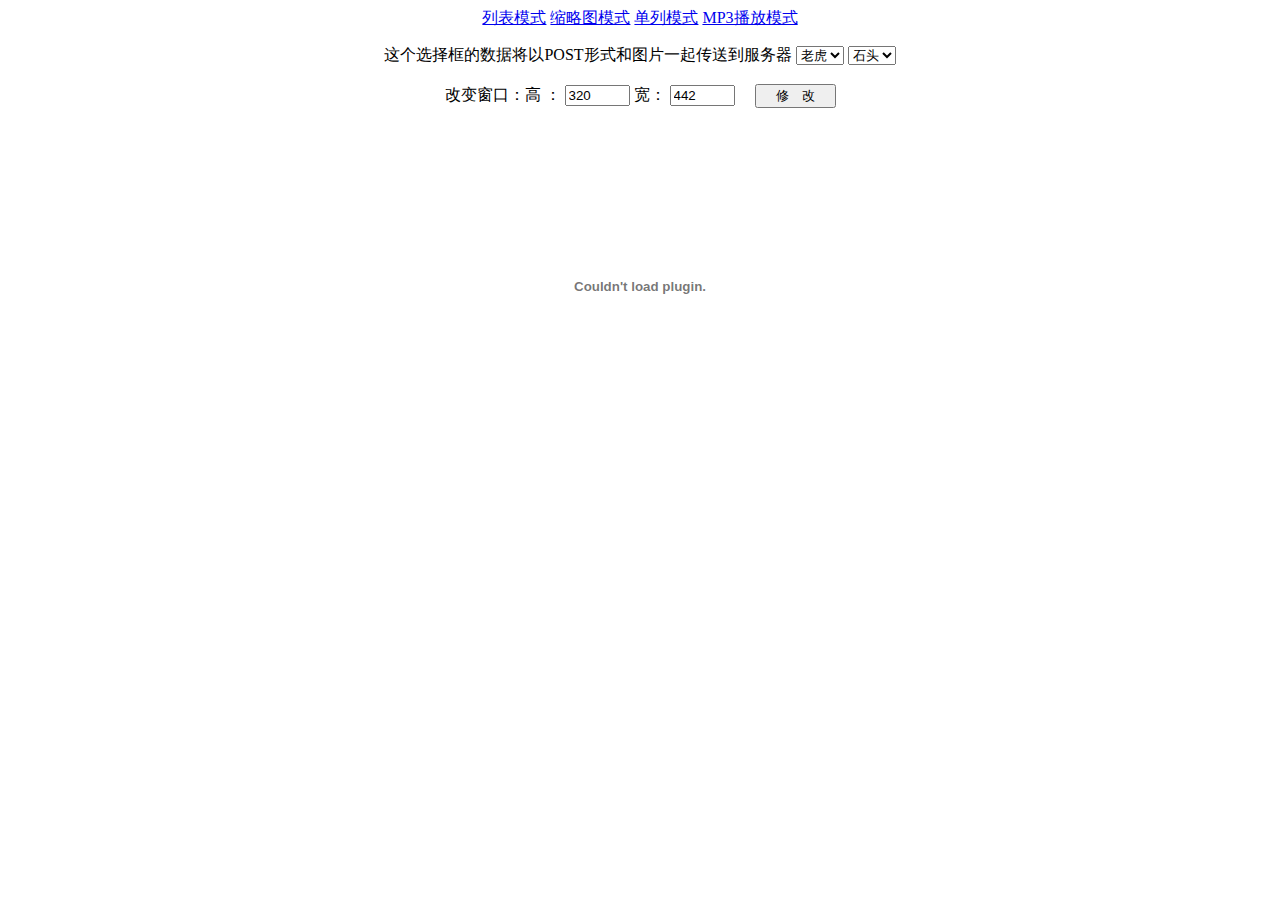
<file: zhaopin_html/public/library/CFUpload/temp5.html>
﻿<html xmlns="http://www.w3.org/1999/xhtml" xml:lang="zh_cn" lang="zh_cn">
<head>
<meta http-equiv="Content-Type" content="text/html; charset=utf-8" />
<title>多文件上传组件</title>
</head>
<body bgcolor="#ffffff" style="text-align:center;">
  <!--影片中使用的 URL-->
  <!--影片中使用的文本-->
  <!-- saved from url=(0013)about:internet -->
  <script language="javascript">
function challs_flash_update(){ //Flash 初始化函数
	var a={};
	//定义变量为Object 类型

	a.title = "上传文件"; //设置组件头部名称
	
	a.FormName = "Filedata";
	//设置Form表单的文本域的Name属性
	
	a.url = "update.php"; 
	//设置服务器接收代码文件
	
	a.parameter = ""; 
	//设置提交参数，以GET形式提交,例："key=value&key=value&..."
	
	a.typefile = ["MP3 (*.mp3)","*.mp3"];
	//设置可以上传文件 数组类型
	//"Images (*.gif,*.png,*.jpg)"为用户选择要上载的文件时可以看到的描述字符串,
	//"*.gif;*.png;*.jpg"为文件扩展名列表，其中列出用户选择要上载的文件时可以看到的 Windows 文件格式，以分号相隔
	//2个为一组，可以设置多组文件类型
	
	a.newTypeFile = ["MP3 (*.mp3)","*.mp3","MP3"];
	//设置可以上传文件，多了一个苹果电脑文件类型过滤 数组类型, 设置了此项，typefile将无效
	//"Images (*.gif,*.png,*.jpg)"为用户选择要上载的文件时可以看到的描述字符串,
	//"*.gif;*.png;*.jpg"为文件扩展名列表，其中列出用户选择要上载的文件时可以看到的 Windows 文件格式，以分号相隔
	//"JPE;JPEG;JPG;GIF;PNG" 分号分隔的 Macintosh 文件类型列表，如下面的字符串所示："JPEG;jp2_;GI
	
	a.UpSize = 0;
	//可限制传输文件总容量，0或负数为不限制，单位MB
	
	a.fileNum = 0;
	//可限制待传文件的数量，0或负数为不限制
	
	a.size = 8;
	//上传单个文件限制大小，单位MB，可以填写小数类型
	
	a.FormID = ['select','select2'];
	//设置每次上传时将注册了ID的表单数据以POST形式发送到服务器
	//需要设置的FORM表单中checkbox,text,textarea,radio,select项目的ID值,radio组只需要一个设置ID即可
	//参数为数组类型，注意使用此参数必须有 challs_flash_FormData() 函数支持
	
	a.autoClose = 1;
	//上传完成条目，将自动删除已完成的条目，值为延迟时间，以秒为单位，当值为 -1 时不会自动关闭，注意：当参数CompleteClose为false时无效
	
	a.CompleteClose = true;
	//设置为true时，上传完成的条目，将也可以取消删除条目，这样参数 UpSize 将失效, 默认为false
	
	a.repeatFile = true;
	//设置为true时，可以过滤用户已经选择的重复文件，否则可以让用户多次选择上传同一个文件，默认为false
	
	a.returnServer = true;
	//设置为true时，组件必须等到服务器有反馈值了才会进行下一个步骤，否则不会等待服务器返回值，直接进行下一步骤，默认为false
	
	a.MD5File = 1;
	//设置MD5文件签名模式，参数如下 ,注意：FLASH无法计算超过100M的文件,在无特殊需要时，请设置为0
	//0为关闭MD5计算签名
	//1为直接计算MD5签名后上传
	//2为计算签名，将签名提交服务器验证，在根据服务器反馈来执行上传或不上传
	//3为先提交文件基本信息，根据服务器反馈，执行MD5签名计算或直接上传，如果是要进行MD5计算，计算后，提交计算结果，在根据服务器反馈，来执行是否上传或不上传
	
	a.loadFileOrder=true;
	//选择的文件加载文件列表顺序，TRUE = 正序加载，FALSE = 倒序加载
	
	a.mixFileNum=0;
	//至少选择的文件数量，设置这个将限制文件列表最少正常数量（包括等待上传和已经上传）为设置的数量，才能点击上传，0为不限制
	
	a.ListShowType = 4;
	//文件列表显示类型：
	//1 = 传统列表显示，
	//2 = 缩略图列表显示（适用于图片专用上传）,
	//3 = 单列模式
	//4 = MP3播放模式
	
	a.TitleSwitch = true;
	//是否显示组件头部
	
	a.ForceFileNum = 0;
	//强制条目数量，已上传和待上传条目相加等于为设置的值（不包括上传失败的条目），否则不让上传, 0为不限制，设置限制后mixFileNum,autoClose和fileNum属性将无效！
	
	a.autoUpload = false;
	//设置为true时，用户选择文件后，直接开始上传，无需点击上传，默认为false;
	
	a.adjustOrder = true;
	//设置为true时，用户可以拖动列表，重新排列位置
	
	a.deleteAllShow = true
	//设置是否显示，全部清除按钮
	 
	a.countData = true;
	//是否向服务器端提交组件文件列表统计信息，POST方式提交数据
	//access2008_box_info_max 列表总数量
	//access2008_box_info_upload 剩余数量 （包括当前上传条目）
	//access2008_box_info_over 已经上传完成数量 （不包括当前上传条目)
	
	a.isShowUploadButton = true;
	//是否显示上传按钮，默认为true

	return a ;
	//返回Object
}

function challs_flash_onComplete(a){ //每次上传完成调用的函数，并传入一个Object类型变量，包括刚上传文件的大小，名称，上传所用时间,文件类型
	var name=a.fileName; //获取上传文件名
	var size=a.fileSize; //获取上传文件大小，单位字节
	var time=a.updateTime; //获取上传所用时间 单位毫秒
	var type=a.fileType; //获取文件类型，在 Windows 上，此属性是文件扩展名。 在 Macintosh 上，此属性是由四个字符组成的文件类型
	var creationDate = a.fileCreationDate //获取文件创建时间
	var modificationDate = a.fileModificationDate //获取文件最后修改时间
	document.getElementById('show').innerHTML+=name+' --- '+size+'字节 ----文件类型：'+type+'--- 用时 '+(time/1000)+'秒<br><br>'
}

function challs_flash_onCompleteData(a){ //获取服务器反馈信息事件
	document.getElementById('show').innerHTML+='<font color="#ff0000">服务器端反馈信息：</font><br />'+a+'<br />';	
}
function challs_flash_onStart(a){ //开始一个新的文件上传时事件,并传入一个Object类型变量，包括刚上传文件的大小，名称，类型
	var name=a.fileName; //获取上传文件名
	var size=a.fileSize; //获取上传文件大小，单位字节
	var type=a.fileType; //获取文件类型，在 Windows 上，此属性是文件扩展名。 在 Macintosh 上，此属性是由四个字符组成的文件类型
	var creationDate = a.fileCreationDate //获取文件创建时间
	var modificationDate = a.fileModificationDate //获取文件最后修改时间
	document.getElementById('show').innerHTML+=name+'开始上传！<br />';
	
	return true; //返回 false 时，组件将会停止上传
}

function challs_flash_onStatistics(a){ //当组件文件数量或状态改变时得到数量统计，参数 a 对象类型
	var uploadFile = a.uploadFile; //等待上传数量
	var overFile = a.overFile; //已经上传数量
	var errFile = a.errFile; //上传错误数量
}

function challs_flash_alert(a){ //当提示时，会将提示信息传入函数，参数 a 字符串类型
	document.getElementById('show').innerHTML+='<font color="#ff0000">组件提示：</font>'+a+'<br />';
}

function challs_flash_onCompleteAll(a){ //上传文件列表全部上传完毕事件,参数 a 数值类型，返回上传失败的数量
	document.getElementById('show').innerHTML+='<font color="#ff0000">所有文件上传完毕，</font>上传失败'+a+'个！<br />';
	//window.location.href='http://www.access2008.cn/update'; //传输完成后，跳转页面
}

function challs_flash_onSelectFile(a){ //用户选择文件完毕触发事件，参数 a 数值类型，返回等待上传文件数量
	document.getElementById('show').innerHTML+='<font color="#ff0000">文件选择完成：</font>等待上传文件'+a+'个！<br />';
}

function challs_flash_deleteAllFiles(){ //清空按钮点击时，出发事件

	//返回 true 清空，false 不清空
	return confirm("你确定要清空列表吗?");
}

function challs_flash_onError(a){ //上传文件发生错误事件，并传入一个Object类型变量，包括错误文件的大小，名称，类型
	var err=a.textErr; //错误信息
	var name=a.fileName; //获取上传文件名
	var size=a.fileSize; //获取上传文件大小，单位字节
	var type=a.fileType; //获取文件类型，在 Windows 上，此属性是文件扩展名。 在 Macintosh 上，此属性是由四个字符组成的文件类型
	var creationDate = a.fileCreationDate //获取文件创建时间
	var modificationDate = a.fileModificationDate //获取文件最后修改时间
	document.getElementById('show').innerHTML+='<font color="#ff0000">'+name+' - '+err+'</font><br />';
}

function challs_flash_FormData(a){ // 使用FormID参数时必要函数
	try{
		var value = '';
		var id=document.getElementById(a);
		if(id.type == 'radio'){
			var name = document.getElementsByName(id.name);
			for(var i = 0;i<name.length;i++){
				if(name[i].checked){
					value = name[i].value;
				}
			}
		}else if(id.type == 'checkbox'){
			var name = document.getElementsByName(id.name);
			for(var i = 0;i<name.length;i++){
				if(name[i].checked){
					if(i>0) value+=",";
					value += name[i].value;
				}
			}
		}else if(id.type == 'select-multiple'){
		    for(var i=0;i<id.length;i++){
		        if(id.options[i].selected){
					if(i>0) value+=",";
			         values += id.options[i].value; 
			    }
		    }
		}else{
			value = id.value;
		}
		return value;
	 }catch(e){
		return '';
	 }
}

function challs_flash_style(){ //组件颜色样式设置函数
	var a = {};
	
	/*  整体背景颜色样式 */
	a.backgroundColor=['#f6f6f6','#f3f8fd','#dbe5f1'];	//颜色设置，3个颜色之间过度
	a.backgroundLineColor='#5576b8';					//组件外边框线颜色
	a.backgroundFontColor='#066AD1';					//组件最下面的文字颜色
	a.backgroundInsideColor='#FFFFFF';					//组件内框背景颜色
	a.backgroundInsideLineColor=['#e5edf5','#34629e'];	//组件内框线颜色，2个颜色之间过度
	
	
	/*  头部颜色样式 */
	a.Top_backgroundColor=['#e0eaf4','#bcd1ea']; 		//颜色设置，数组类型，2个颜色之间过度
	a.Top_fontColor='#245891';							//头部文字颜色
	
	
	/*  按钮颜色样式 */
	a.button_overColor=['#FBDAB5','#f3840d'];			//鼠标移上去时的背景颜色，2个颜色之间过度
	a.button_overLineColor='#e77702';					//鼠标移上去时的边框颜色
	a.button_overFontColor='#ffffff';					//鼠标移上去时的文字颜色
	a.button_outColor=['#ffffff','#dde8fe']; 			//鼠标离开时的背景颜色，2个颜色之间过度
	a.button_outLineColor='#91bdef';					//鼠标离开时的边框颜色
	a.button_outFontColor='#245891';					//鼠标离开时的文字颜色
	
	/* 滚动条样式 */	
	a.List_scrollBarColor=0x000000;				//滚动条颜色
	a.List_scrollBarGlowColor=0x34629e;			//滚动条阴影颜色

	/* 文件列表样式 */
	a.List_backgroundColor='#EAF0F8';					//列表背景色
	a.List_fontColor='#333333';						//列表文字颜色
	a.List_errFontColor='#ff0000';							//列表错误信息文字颜色
	a.List_LineColor='#B3CDF1';							//列表分割线颜色
	a.List_cancelOverFontColor='#ff0000';				//列表取消文字移上去时颜色
	a.List_cancelOutFontColor='#D76500';				//列表取消文字离开时颜色
	a.List_progressBarLineColor='#B3CDF1';				//进度条边框线颜色
	a.List_progressBarBackgroundColor='#D8E6F7';		//进度条背景颜色	
	a.List_progressBarColor=['#FFCC00','#FFFF00'];		//进度条进度颜色，2个颜色之间过度
	
	/* 错误提示框样式 */
	a.Err_backgroundColor='#C0D3EB';					//提示框背景色
	a.Err_fontColor='#245891';							//提示框文字颜色
	a.Err_shadowColor='#000000';						//提示框阴影颜色
	
	
	return a;
}

function challs_flash_language(){ //组件文字设置函数
	var a = {
		// $[1]$ $[2]$ $[3]$是替换符号 
		// \n 是换行符号

		//按钮文字
		ButtonTxt_1:'停 止',
		ButtonTxt_2:'选择文件',
		ButtonTxt_3:'上 传',
		ButtonTxt_4:'清空',
		
		//全局文字设置
		Font:'宋体',
		FontSize:12,
		
		//提示文字
		Alert_1:'初始化错误：\n\n没有找到 JAVASCRITP 函数 \n函数名为 challs_flash_update()',
		Alert_2:'初始化错误：\n\n函数 challs_flash_update() 返回类型必须是 "Object" 类型',
		Alert_3:'初始化错误：\n\n没有设置上传路径地址',
		Alert_4:'添加上传文件失败，\n\n不可以在添加更多的上传文件!',
		Alert_5:'添加上传文件失败，\n\n等待上传文件列表只能有$[1]$个，\n请先上传部分文件!',
		Alert_6:'提示信息：\n\n请再选择$[1]$个上传文件！',
		Alert_7:'提示信息：\n\n请至少再选择$[1]$个上传文件！',
		Alert_8:'\n\n请选择上传文件！',
		Alert_9:'上传错误：\n\n$[1]$',

		//界面文字
		Txt_5:'等待上传',
		Txt_6:'等待上传：$[1]$个  已上传：$[2]$个',
		Txt_7:'字节',
		Txt_8:'总量限制（$[1]$MB）,上传失败',
		Txt_9:'文件超过$[1]$MB,上传失败',
		Txt_10:'秒',
		Txt_11:'保存数据中...',
		Txt_12:'上传完毕',
		Txt_13:'文件加载错误',
		Txt_14:'扫描文件...',
		Txt_15:'验证文件...',
		Txt_16:'取消',
		Txt_17:'无图',
		Txt_18:'加载中',

		Txt_20:'关闭',
		Txt_21:'确定',
		Txt_22:'上传文件',
		
		//错误提示
		Err_1:'上传地址URL无效',
		Err_2:'服务器报错：$[1]$',
		Err_3:'上传失败,$[1]$',
		Err_4:'服务器提交效验错误',
		Err_5:'效验数据无效错误'
	};

	return a;

}


var isMSIE = (navigator.appName == "Microsoft Internet Explorer");   
function thisMovie(movieName){   
  if(isMSIE){   
  	return window[movieName];   
  }else{
  	return document[movieName];   
  }   
}
</script>
  <p><a href="temp.html">列表模式</a> <a href="temp2.html">缩略图模式</a> <a href="temp3.html">单列模式</a> <a href="temp5.html">MP3播放模式</a></p>这个选择框的数据将以POST形式和图片一起传送到服务器
  <select id="select">
    <option value="老虎">老虎</option>
    <option value="兔子">兔子</option>
    <option value="骏马">骏马</option>
    </select>
    <select id="select2">
      <option value="石头">石头</option>
      <option value="剪子">剪子</option>
      <option value="布">布</option>
      </select>
    <br>
    <br>
  改变窗口：高
<label>
      ：
      <input name="gao" type="text" id="gao" value="320" size="5">
      宽：
      </label>
      <label>
      <input name="kuan" type="text" id="kuan" value="442" size="5">　
      </label>
      <label>
      <input type="submit" name="button" id="button" value="　修　改　" onClick="thisMovie('update').width=document.getElementById('kuan').value;thisMovie('update').height=document.getElementById('gao').value;">
      </label>
      <br>
<br>
<object classid="clsid:d27cdb6e-ae6d-11cf-96b8-444553540000" codebase="http://download.macromedia.com/pub/shockwave/cabs/flash/swflash.cab#version=11,0,0,0" width="442" height="320" id="update" align="middle">
<param name="allowFullScreen" value="false" />
    <param name="allowScriptAccess" value="always" />
	<param name="movie" value="update.swf" />
    <param name="quality" value="high" />
    <param name="bgcolor" value="#ffffff" />
    <embed src="update.swf" quality="high" bgcolor="#ffffff" width="442" height="320" name="update" align="middle" allowScriptAccess="always" allowFullScreen="false" type="application/x-shockwave-flash" pluginspage="http://www.macromedia.com/go/getflashplayer" />
	</object>
<div id="show" style="margin-top:20px; width:500px; text-align:left;"></div>
</body>
</html>
</file>
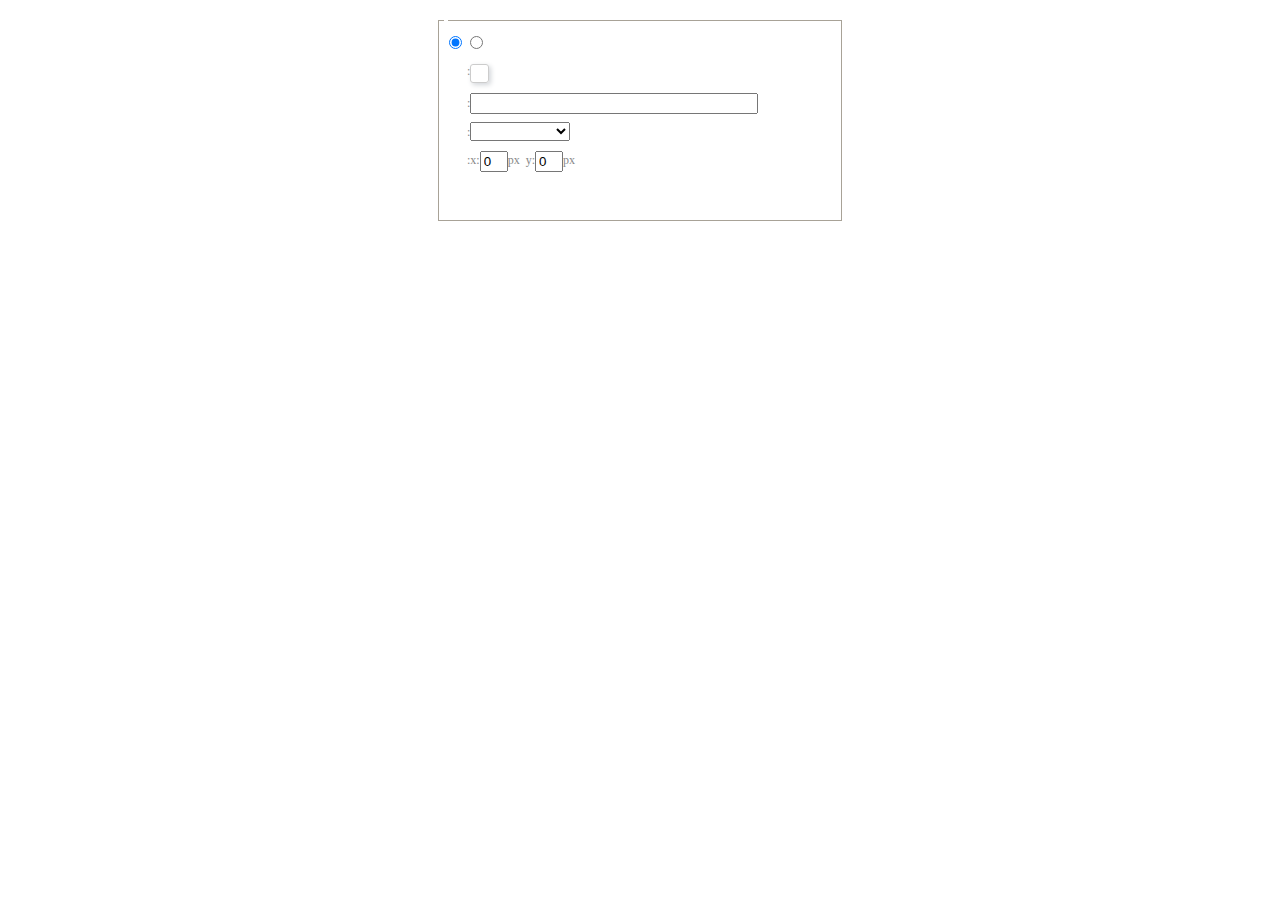
<file: zhaopin_html/public/library/ueditor/dialogs/background/background.html>
<!DOCTYPE HTML>
<html>
<head>
    <meta http-equiv="Content-Type" content="text/html;charset=utf-8"/>
    <script type="text/javascript" src="../internal.js"></script>
    <link rel="stylesheet" type="text/css" href="background.css">
</head>
<body>
    <div id="bg_container" class="wrapper">
        <div id="tabHeads" class="tabhead">
            <span class="focus" data-content-id="normal"><var id="lang_background_normal"></var></span>
            <span class="" data-content-id="imgManager"><var id="lang_background_local"></var></span>
        </div>
        <div id="tabBodys" class="tabbody">
            <div id="normal" class="panel focus">
                <fieldset class="bgarea">
                    <legend><var id="lang_background_set"></var></legend>
                    <div class="content">
                        <div>
                            <label><input id="nocolorRadio" class="iptradio" type="radio" name="t" value="none" checked="checked"><var id="lang_background_none"></var></label>
                            <label><input id="coloredRadio" class="iptradio" type="radio" name="t" value="color"><var id="lang_background_colored"></var></label>
                        </div>
                        <div class="wrapcolor pl">
                            <div class="color">
                                <var id="lang_background_color"></var>:
                            </div>
                            <div id="colorPicker"></div>
                            <div class="clear"></div>
                        </div>
                        <div class="wrapcolor pl">
                            <label><var id="lang_background_netimg"></var>:</label><input class="txt" type="text" id="url">
                        </div>
                        <div id="alignment" class="alignment">
                            <var id="lang_background_align"></var>:<select id="repeatType">
                                <option value="center"></option>
                                <option value="repeat-x"></option>
                                <option value="repeat-y"></option>
                                <option value="repeat"></option>
                                <option value="self"></option>
                            </select>
                        </div>
                        <div id="custom" >
                            <var id="lang_background_position"></var>:x:<input type="text" size="1" id="x" maxlength="4" value="0">px&nbsp;&nbsp;y:<input type="text" size="1" id="y" maxlength="4" value="0">px
                        </div>
                    </div>
                </fieldset>

            </div>
            <div id="imgManager" class="panel">
                <div id="imageList" style=""></div>
            </div>
        </div>
    </div>
    <script type="text/javascript" src="background.js"></script>
</body>
</html>
</file>
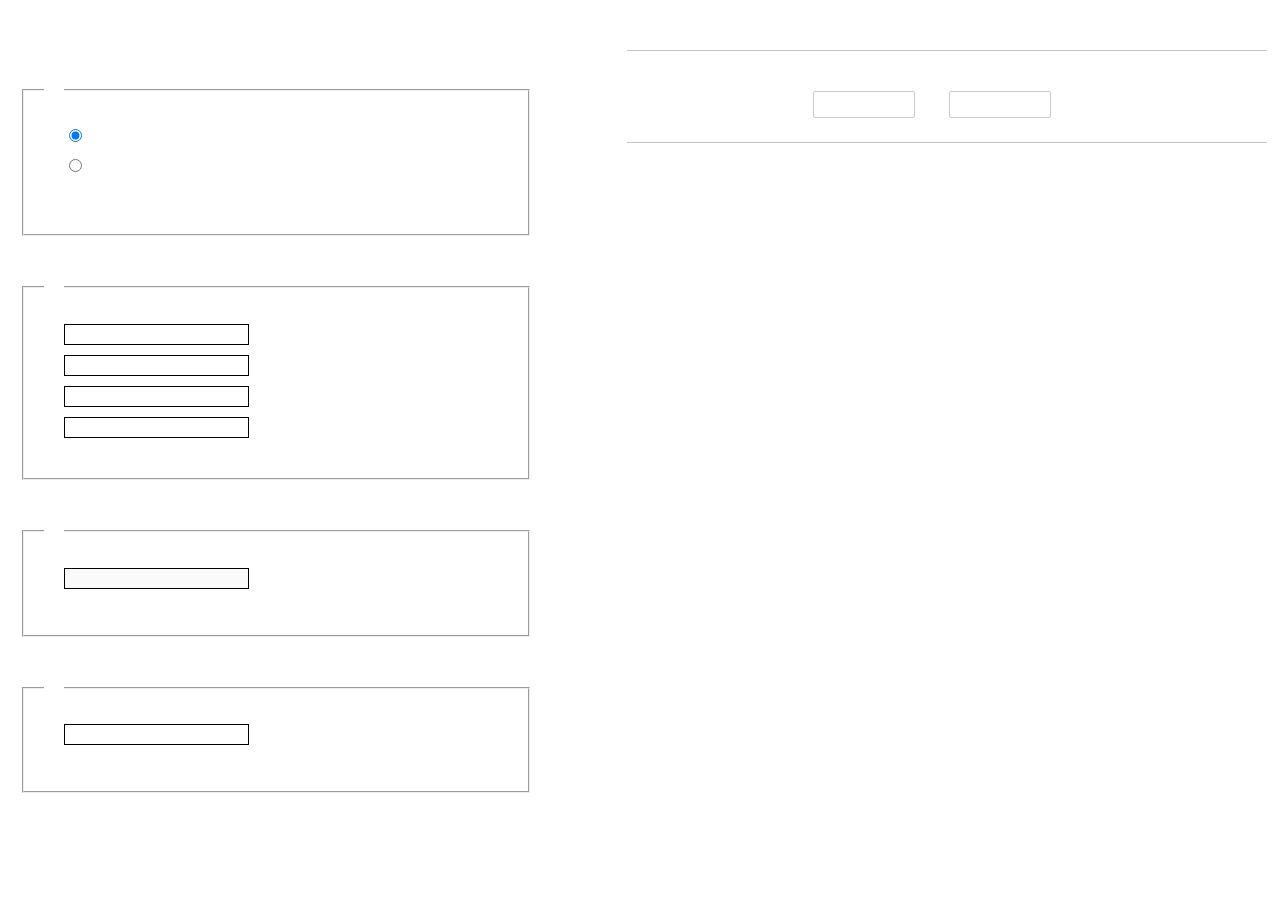
<file: zhaopin_html/public/library/ueditor/dialogs/charts/charts.html>
<!DOCTYPE html>
<html>
    <head>
        <title>chart</title>
        <meta chartset="utf-8">
        <link rel="stylesheet" type="text/css" href="charts.css">
        <script type="text/javascript" src="../internal.js"></script>
    </head>
    <body>
        <div class="main">
            <div class="table-view">
                <h3><var id="lang_data_source"></var></h3>
                <div id="tableContainer" class="table-container"></div>
                <h3><var id="lang_chart_format"></var></h3>
                <form name="data-form">
                    <div class="charts-format">
                        <fieldset>
                            <legend><var id="lang_data_align"></var></legend>
                            <div class="format-item-container">
                                <label>
                                    <input type="radio" class="format-ctrl not-pie-item" name="charts-format" value="1" checked="checked">
                                    <var id="lang_chart_align_same"></var>
                                </label>
                                <label>
                                    <input type="radio" class="format-ctrl not-pie-item" name="charts-format" value="-1">
                                    <var id="lang_chart_align_reverse"></var>
                                </label>
                                <br>
                            </div>
                        </fieldset>
                        <fieldset>
                            <legend><var id="lang_chart_title"></var></legend>
                            <div class="format-item-container">
                                <label>
                                    <var id="lang_chart_main_title"></var><input type="text" name="title" class="data-item">
                                </label>
                                <label>
                                    <var id="lang_chart_sub_title"></var><input type="text" name="sub-title" class="data-item not-pie-item">
                                </label>
                                <label>
                                    <var id="lang_chart_x_title"></var><input type="text" name="x-title" class="data-item not-pie-item">
                                </label>
                                <label>
                                    <var id="lang_chart_y_title"></var><input type="text" name="y-title" class="data-item not-pie-item">
                                </label>
                            </div>
                        </fieldset>
                        <fieldset>
                            <legend><var id="lang_chart_tip"></var></legend>
                            <div class="format-item-container">
                                <label>
                                    <var id="lang_cahrt_tip_prefix"></var>
                                    <input type="text" id="tipInput" name="tip" class="data-item" disabled="disabled">
                                </label>
                                <p><var id="lang_cahrt_tip_description"></var></p>
                            </div>
                        </fieldset>
                        <fieldset>
                            <legend><var id="lang_chart_data_unit"></var></legend>
                            <div class="format-item-container">
                                <label><var id="lang_chart_data_unit_title"></var><input type="text" name="unit" class="data-item"></label>
                                <p><var id="lang_chart_data_unit_description"></var></p>
                            </div>
                        </fieldset>
                    </div>
                </form>
            </div>
            <div class="charts-view">
                <div id="chartsContainer" class="charts-container"></div>
                <div id="chartsType" class="charts-type">
                    <h3><var id="lang_chart_type"></var></h3>
                    <div class="scroll-view">
                        <div class="scroll-container">
                            <div id="scrollBed" class="scroll-bed"></div>
                        </div>
                        <div id="buttonContainer" class="button-container">
                            <a href="#" data-title="prev"><var id="lang_prev_btn"></var></a>
                            <a href="#" data-title="next"><var id="lang_next_btn"></var></a>
                        </div>
                    </div>
                </div>
            </div>
        </div>
        <script src="../../third-party/jquery-1.10.2.min.js"></script>
        <script src="../../third-party/highcharts/highcharts.js"></script>
        <script src="chart.config.js"></script>
        <script src="charts.js"></script>
    </body>
</html>
</file>
<file: zhaopin_html/public/backend/style/css/home.css>
@CHARSET "UTF-8";
body, h1, h2, h3, h4, h5, h6, hr, p, blockquote, dl, dt, dd, ul, ol, li, pre, form, fieldset, legend, button, input, textarea, th, td, img {margin:0;padding:0;}
body, button, input, select, textarea {font:12px/1.5 tahoma, arial, Verdana, sans-serif;}
body {background: #e2e9ea url(../img/left_bg.png) repeat-y -40px top;}
html.on,html.on body{background: #e2e9ea; background-image:none;}
html.addbg,html.addbg body{background:#e2e9ea}
h1, h2, h3, h4, h5, h6 {font-size:100%;}
ol, ul, li, dl, dd, dt {list-style:none;}
a{text-decoration:none; color:#444}
a:hover{text-decoration:none;}
.fr{
	float:right;
}
.fl{
	float:left;
}

#home{
	min-width:980px;
}
#header{
	background:#3a6ea5 url(../img/h_bg.gif) repeat-x left bottom; 
	height:70px;
	color:white;
}
.logo{
	width:200px;	
	height:70px;	
	margin-right:10px;
	_margin-right:7px;
	background: url(../img/logo.gif) no-repeat 10px 0px;
}
#header .logo a{
	display:block;
	height:70px;
	text-decoration: none;
	color:white;
}
.logout{
	margin-right:20px;
	line-height:60px;
	font-size:15px;
}
.logout a{
	margin-left:10px;
	color:white;
}
.top_menu{
	padding-top:36px;
	overflow:hidden;
}
.top_menu ul{
	
}
.top_menu ul li{
	float:left;
}

.top_menu ul li a{
	color:white;
	background:url(../img/nav_bg.png) no-repeat right top;
	height:24px;
	display:block;
	font-size:14px;
	font-weight:700;
	padding:10px 15px 0 10px;
	margin-right:10px;
	line-height:20px;
	border-top-left-radius:8px;
}
/*-----选中---*/
.top_menu ul li .on{
	background-position:right -43px;
	color:#367ABB;
}
.left_menu{
	margin-right:12px;
	_margin-right:10px;
	padding:12px;
	_padding:12px 0 12px 12px;
	width:110px; 
	position:relative; 
	display:block;
}
.left_menu h3{
	font-size:14px;
	color: #275D96;
	border-bottom: 1px solid #D9E4EA;
	line-height: 24px;
	height: 24px;
	margin-bottom: 4px;
	_width: 112px;
	_margin-right: 12px;
}
.left_menu ul li a{
	line-height: 24px;
	padding-left: 8px;
	display: block;
	text-decoration: none;
	background-color: #F7FBFC;
	font-size:13px;
}
.left_menu ul .current{
	width: 104px;
	height: 29px;	
	padding-left: 20px;
	margin: 0;
	background: url(../img/left_menu.png) no-repeat;
	text-decoration: none;
}
.left_menu ul .current a{
	height: 29px;
	line-height: 29px;
	background: none;
	padding: 0;
	display: block;
}

.left_menu ul li a:hover{
	background:url(../img/left_menu.png) no-repeat left -38px; 
}
.left_menu ul .current a:hover{
		background:none;
}
/*--右侧main---*/
.main_mess{
	height:10px;
	padding:6px 0 0 18px;
}
.right_main{
	margin-right:10px;
	overflow:hidden;
	background:white;
	border:1px solid #C2D1D8;
}
.main_content{
	background:white;
}
/*--系统信息--*/
.system{
	border:1px solid #F4F6F5;
	
}
</file>
<file: zhaopin_html/public/library/ueditor/dialogs/background/background.css>
.wrapper{ width: 424px;margin: 10px auto; zoom:1;position: relative}
.tabbody{height:225px;}
.tabbody .panel { position: absolute;width:100%; height:100%;background: #fff; display: none;}
.tabbody .focus { display: block;}

body{font-size: 12px;color: #888;overflow: hidden;}
input,label{vertical-align:middle}
.clear{clear: both;}
.pl{padding-left: 18px;padding-left: 23px\9;}

#imageList {width: 420px;height: 215px;margin-top: 10px;overflow: hidden;overflow-y: auto;}
#imageList div {float: left;width: 100px;height: 95px;margin: 5px 10px;}
#imageList img {cursor: pointer;border: 2px solid white;}

.bgarea{margin: 10px;padding: 5px;height: 84%;border: 1px solid #A8A297;}
.content div{margin: 10px 0 10px 5px;}
.content .iptradio{margin: 0px 5px 5px 0px;}
.txt{width:280px;}

.wrapcolor{height: 19px;}
div.color{float: left;margin: 0;}
#colorPicker{width: 17px;height: 17px;border: 1px solid #CCC;display: inline-block;border-radius: 3px;box-shadow: 2px 2px 5px #D3D6DA;margin: 0;float: left;}
div.alignment,#custom{margin-left: 23px;margin-left: 28px\9;}
#custom input{height: 15px;min-height: 15px;width:20px;}
#repeatType{width:100px;}
</file>
<file: zhaopin_html/public/library/ueditor/dialogs/charts/charts.css>
html, body {
    width: 100%;
    height: 100%;
    margin: 0;
    padding: 0;
    overflow-x: hidden;
}

.main {
    width: 100%;
    overflow: hidden;
}

.table-view {
    height: 100%;
    float: left;
    margin: 20px;
    width: 40%;
}

.table-view .table-container {
    width: 100%;
    margin-bottom: 50px;
    overflow: scroll;
}

.table-view th {
    padding: 5px 10px;
    background-color: #F7F7F7;
}

.table-view td {
    width: 50px;
    text-align: center;
    padding:0;
}

.table-container input {
    width: 40px;
    padding: 5px;
    border: none;
    outline: none;
}

.table-view caption {
    font-size: 18px;
    text-align: left;
}

.charts-view {
    /*margin-left: 49%!important;*/
    width: 50%;
    margin-left: 49%;
    height: 400px;
}

.charts-container {
    border-left: 1px solid #c3c3c3;
}

.charts-format fieldset {
    padding-left: 20px;
    margin-bottom: 50px;
}

.charts-format legend {
    padding-left: 10px;
    padding-right: 10px;
}

.format-item-container {
    padding: 20px;
}

.format-item-container label {
    display: block;
    margin: 10px 0;
}

.charts-format .data-item {
    border: 1px solid black;
    outline: none;
    padding: 2px 3px;
}

/* 图表类型 */

.charts-type {
    margin-top: 50px;
    height: 300px;
}

.scroll-view {
    border: 1px solid #c3c3c3;
    border-left: none;
    border-right: none;
    overflow: hidden;
}

.scroll-container {
    margin: 20px;
    width: 100%;
    overflow: hidden;
}

.scroll-bed {
    width: 10000px;
    _margin-top: 20px;
    -webkit-transition: margin-left .5s ease;
    -moz-transition: margin-left .5s ease;
    transition: margin-left .5s ease;
}

.view-box {
    display: inline-block;
    *display: inline;
    *zoom: 1;
    margin-right: 20px;
    border: 2px solid white;
    line-height: 0;
    overflow: hidden;
    cursor: pointer;
}

.view-box img {
    border: 1px solid #cecece;
}

.view-box.selected {
    border-color: #7274A7;
}

.button-container {
    margin-bottom: 20px;
    text-align: center;
}

.button-container a {
    display: inline-block;
    width: 100px;
    height: 25px;
    line-height: 25px;
    border: 1px solid #c2ccd1;
    margin-right: 30px;
    text-decoration: none;
    color: black;
    -webkit-border-radius: 2px;
    -moz-border-radius: 2px;
    border-radius: 2px;
}

.button-container a:HOVER {
    background: #fcfcfc;
}

.button-container a:ACTIVE {
    border-top-color: #c2ccd1;
    box-shadow:inset 0 5px 4px -4px rgba(49, 49, 64, 0.1);
}

.edui-charts-not-data {
    height: 100px;
    line-height: 100px;
    text-align: center;
}
</file>
